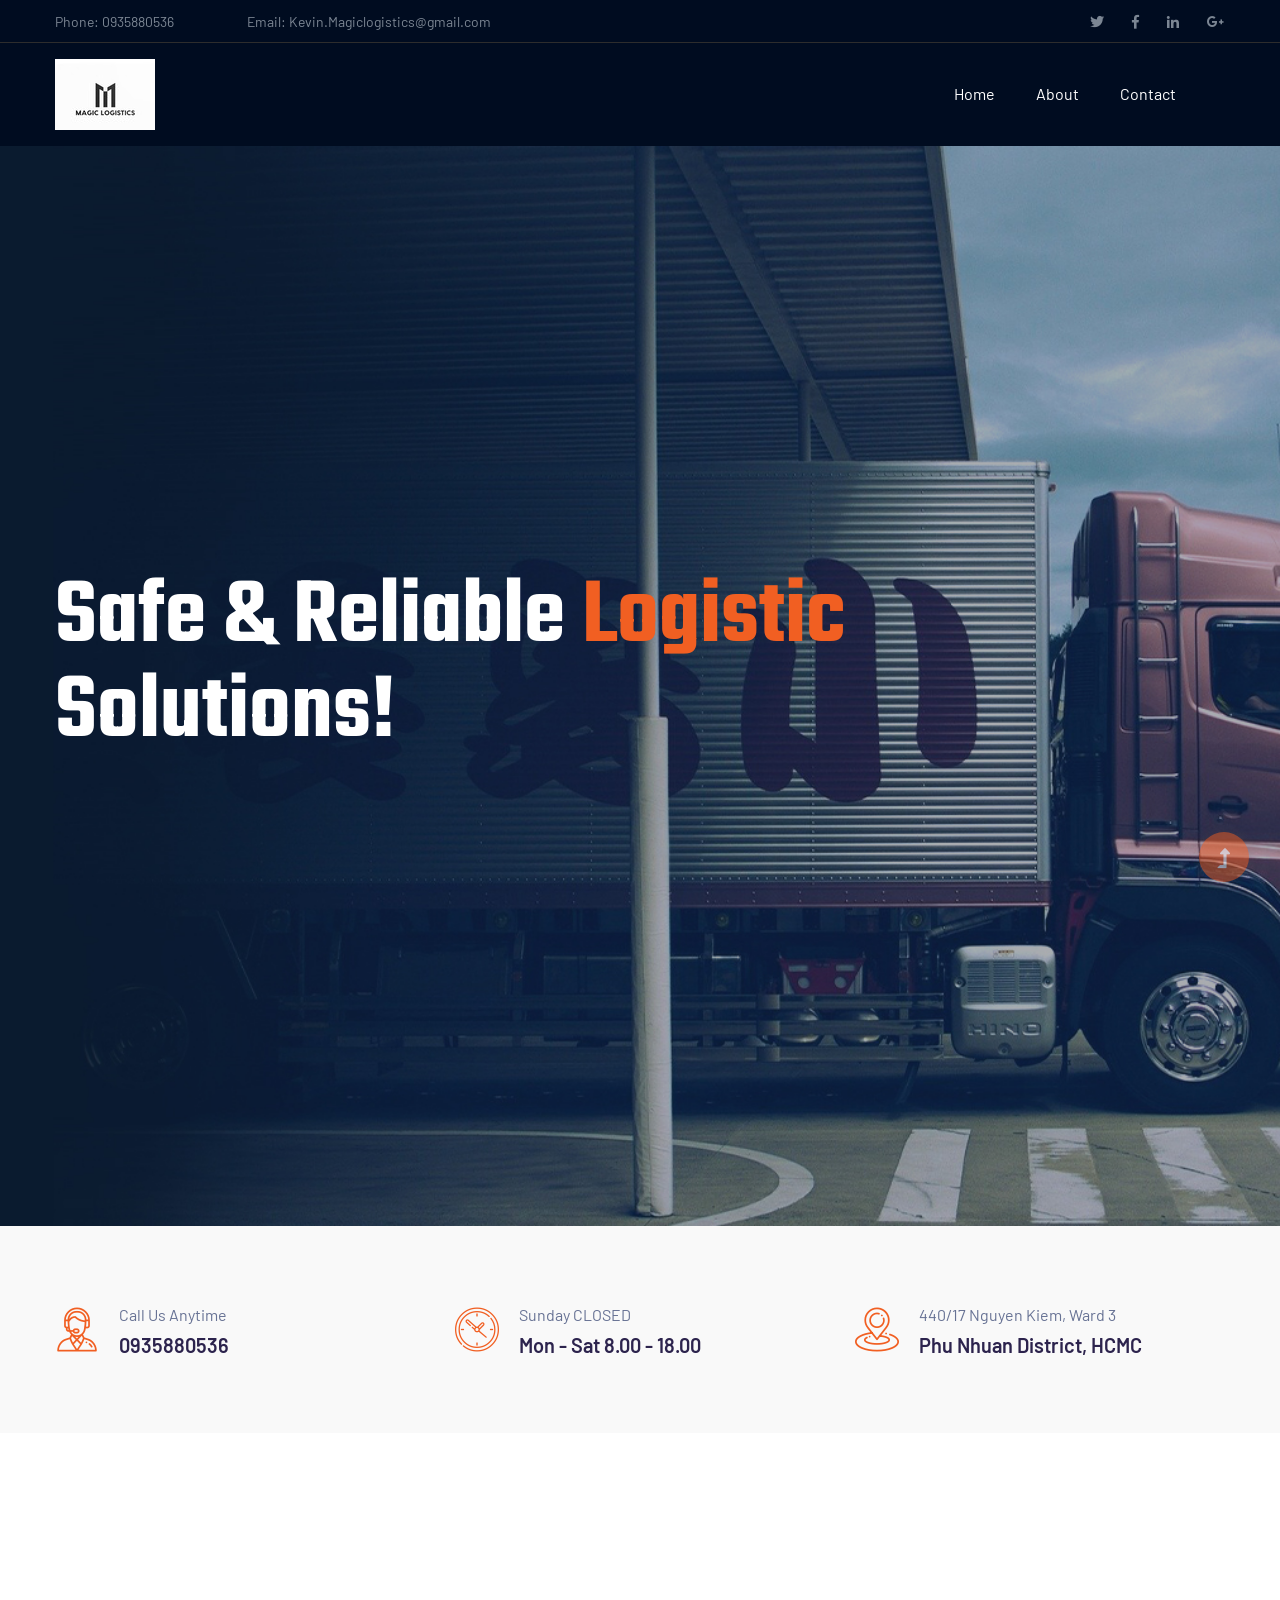
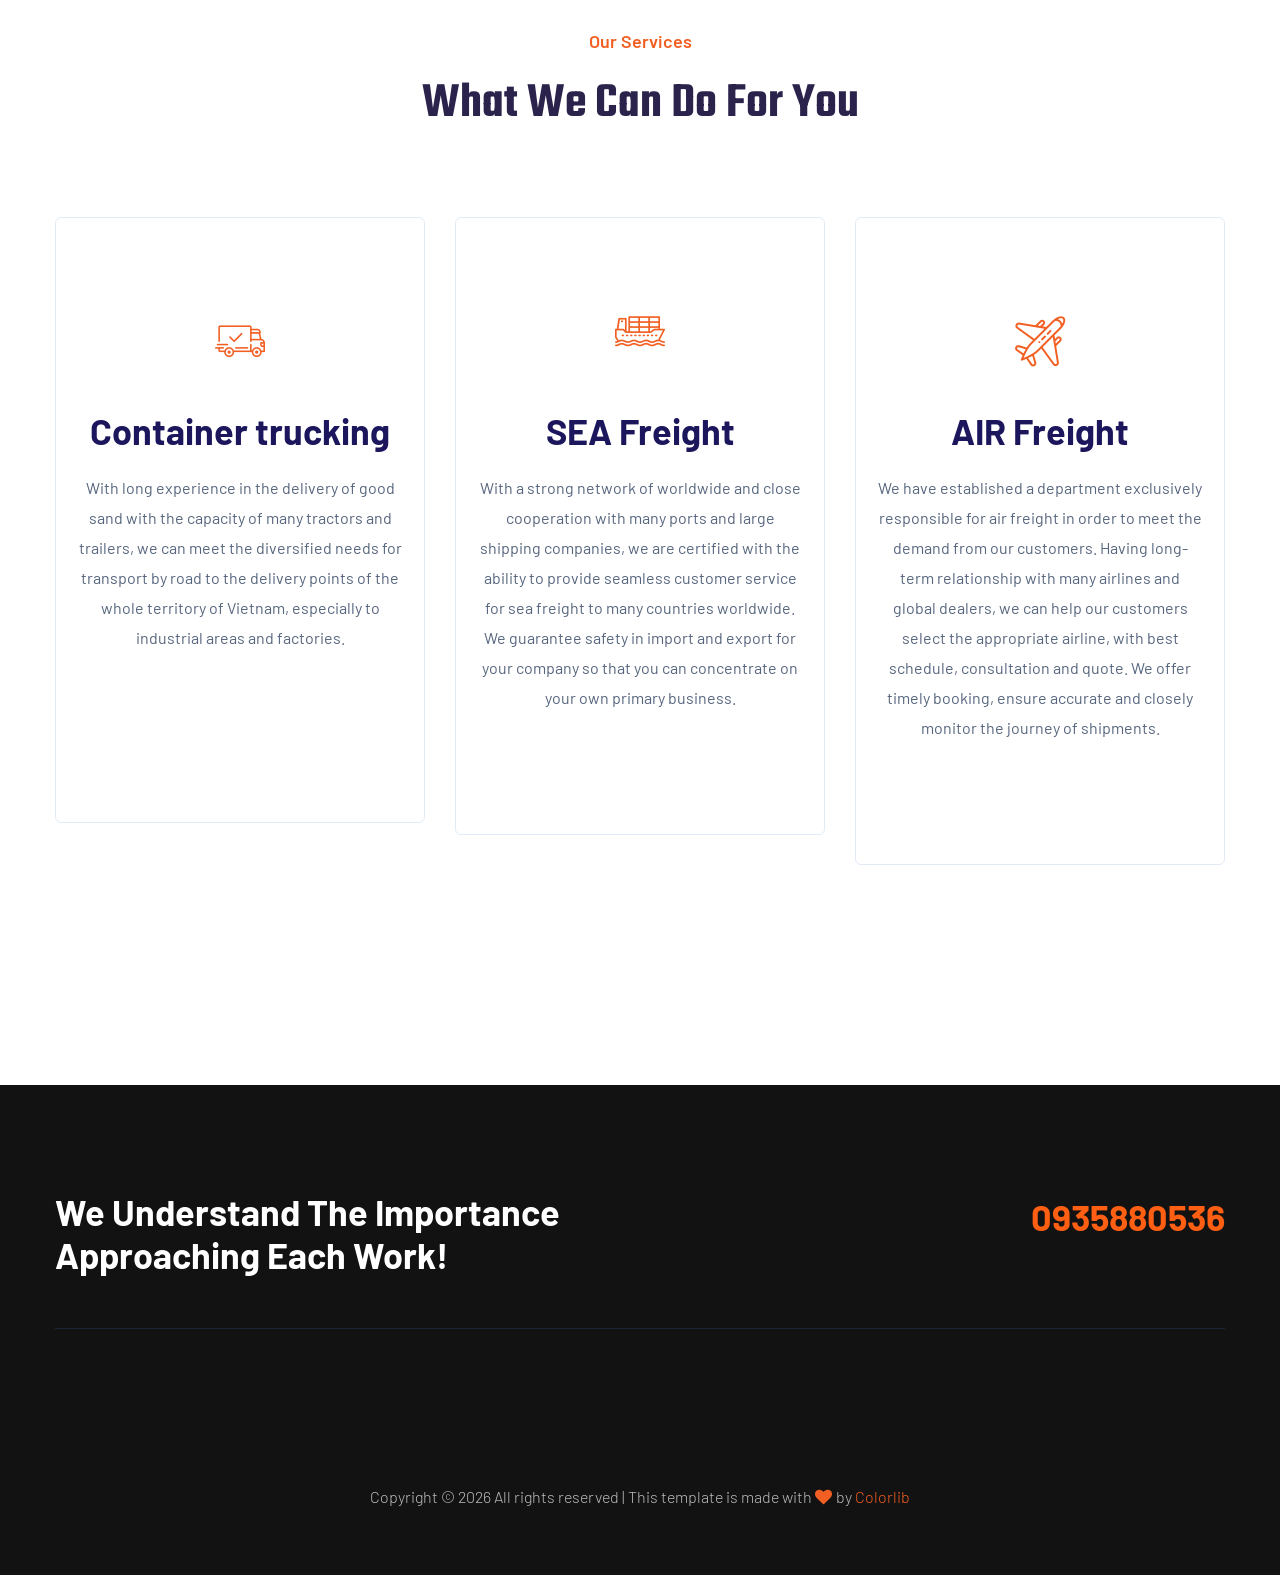
<file: index.html>
<!doctype html>
<html class="no-js" lang="zxx">

<head>
    <meta charset="utf-8">
    <meta http-equiv="x-ua-compatible" content="ie=edge">
    <title>Magic Logistics</title>
    <meta name="description" content="">
    <meta name="viewport" content="width=device-width, initial-scale=1">
    <link rel="manifest" href="site.webmanifest">
    <link rel="shortcut icon" type="image/x-icon" href="assets/img/favicon.ico">

    <!-- CSS here -->
    <link rel="stylesheet" href="assets/css/bootstrap.min.css">
    <link rel="stylesheet" href="assets/css/owl.carousel.min.css">
    <link rel="stylesheet" href="assets/css/slicknav.css">
    <link rel="stylesheet" href="assets/css/flaticon.css">
    <link rel="stylesheet" href="assets/css/animate.min.css">
    <link rel="stylesheet" href="assets/css/magnific-popup.css">
    <link rel="stylesheet" href="assets/css/fontawesome-all.min.css">
    <link rel="stylesheet" href="assets/css/themify-icons.css">
    <link rel="stylesheet" href="assets/css/slick.css">
    <link rel="stylesheet" href="assets/css/nice-select.css">
    <link rel="stylesheet" href="assets/css/style.css">
</head>

<body>
    <!--? Preloader Start -->
    <div id="preloader-active">
        <div class="preloader d-flex align-items-center justify-content-center">
            <div class="preloader-inner position-relative">
                <div class="preloader-circle"></div>
                <div class="preloader-img pere-text">
                    <img src="assets/img/logo/loder.jpg" alt="">
                </div>
            </div>
        </div>
    </div>
    <!-- Preloader Start -->
    <header>
        <!-- Header Start -->
        <div class="header-area">
            <div class="main-header ">
                <div class="header-top d-none d-lg-block">
                    <div class="container">
                        <div class="col-xl-12">
                            <div class="row d-flex justify-content-between align-items-center">
                                <div class="header-info-left">
                                    <ul>
                                        <li>Phone: 0935880536</li>
                                        <li>Email: Kevin.Magiclogistics@gmail.com</li>
                                    </ul>
                                </div>
                                <div class="header-info-right">
                                    <ul class="header-social">
                                        <li><a href="#"><i class="fab fa-twitter"></i></a></li>
                                        <li><a href="https://www.facebook.com/MagicLogistics2023"><i class="fab fa-facebook-f"></i></a></li>
                                        <li><a href="#"><i class="fab fa-linkedin-in"></i></a></li>
                                        <li> <a href="#"><i class="fab fa-google-plus-g"></i></a></li>
                                    </ul>
                                </div>
                            </div>
                        </div>
                    </div>
                </div>
                <div class="header-bottom  header-sticky">
                    <div class="container">
                        <div class="row align-items-center">
                            <!-- Logo -->
                            <div class="col-xl-2 col-lg-2">
                                <div class="logo">
                                    <a href="index.html"><img src="assets/img/logo/logo-magic.jpg" alt=""></a>
                                </div>
                            </div>
                            <div class="col-xl-10 col-lg-10">
                                <div class="menu-wrapper  d-flex align-items-center justify-content-end">
                                    <!-- Main-menu -->
                                    <div class="main-menu d-none d-lg-block">
                                        <nav>
                                            <ul id="navigation">
                                                <li><a href="index.html">Home</a></li>
                                                <li><a href="about.html">About</a></li>
                                                <li><a href="contact.html">Contact</a></li>
                                            </ul>
                                        </nav>
                                    </div>
                                </div>
                            </div>
                            <!-- Mobile Menu -->
                            <div class="col-12">
                                <div class="mobile_menu d-block d-lg-none"></div>
                            </div>
                        </div>
                    </div>
                </div>
            </div>
        </div>
        <!-- Header End -->
    </header>
    <main>
        <!--? slider Area Start-->
        <div class="slider-area ">
            <div class="slider-active">
                <!-- Single Slider -->
                <div class="single-slider slider-height d-flex align-items-center">
                    <div class="container">
                        <div class="row">
                            <div class="col-xl-9 col-lg-9">
                                <div class="hero__caption">
                                    <h1>Safe & Reliable <span>Logistic</span> Solutions!</h1>
                                </div>
                            </div>
                        </div>
                    </div>
                </div>
            </div>
        </div>
        <!-- slider Area End-->
        <!--? our info Start -->
        <div class="our-info-area pt-70 pb-40">
            <div class="container">
                <div class="row">
                    <div class="col-lg-4 col-md-6 col-sm-6">
                        <div class="single-info mb-30">
                            <div class="info-icon">
                                <span class="flaticon-support"></span>
                            </div>
                            <div class="info-caption">
                                <p>Call Us Anytime</p>
                                <span>0935880536</span>
                            </div>
                        </div>
                    </div>
                    <div class="col-lg-4 col-md-6 col-sm-6">
                        <div class="single-info mb-30">
                            <div class="info-icon">
                                <span class="flaticon-clock"></span>
                            </div>
                            <div class="info-caption">
                                <p>Sunday CLOSED</p>
                                <span>Mon - Sat 8.00 - 18.00</span>
                            </div>
                        </div>
                    </div>
                    <div class="col-lg-4 col-md-6 col-sm-6">
                        <div class="single-info mb-30">
                            <div class="info-icon">
                                <span class="flaticon-place"></span>
                            </div>
                            <div class="info-caption">
                                <p>440/17 Nguyen Kiem, Ward 3</p>
                                <span>Phu Nhuan District, HCMC</span>
                            </div>
                        </div>
                    </div>
                </div>
            </div>
        </div>
        <!-- our info End -->
        <!--? Categories Area Start -->
        <div class="categories-area section-padding30">
            <div class="container">
                <div class="row">
                    <div class="col-lg-12">
                        <!-- Section Tittle -->
                        <div class="section-tittle text-center mb-80">
                            <span>Our Services</span>
                            <h2>What We Can Do For You</h2>
                        </div>
                    </div>
                </div>
                <div class="row">
                    <div class="col-lg-4 col-md-6 col-sm-6">
                        <div class="single-cat text-center mb-50">
                            <div class="cat-icon">
                                <span class="flaticon-shipped"></span>
                            </div>
                            <div class="cat-cap">
                                <h5><a href="services.html">Container trucking</a></h5>
                                <p>With long experience in the delivery of good sand with the capacity of many tractors
                                    and trailers, we
                                    can meet the diversified needs for transport by road to the delivery points of the
                                    whole territory of
                                    Vietnam, especially to industrial areas and factories.</p>
                                <br></br>

                            </div>
                        </div>
                    </div>
                    <div class="col-lg-4 col-md-6 col-sm-6">
                        <div class="single-cat text-center mb-50">
                            <div class="cat-icon">
                                <span class="flaticon-ship"></span>
                            </div>
                            <div class="cat-cap">
                                <h5><a href="services.html">SEA Freight</a></h5>
                                <p>With a strong network of worldwide and close
                                    cooperation with many ports and large
                                    shipping companies, we are certified with the
                                    ability to provide seamless customer service
                                    for sea freight to many countries worldwide.
                                    We guarantee safety in import and export for
                                    your company so that you can concentrate
                                    on your own primary business.</p>
                            </div>
                        </div>
                    </div>
                    <div class="col-lg-4 col-md-6 col-sm-6">
                        <div class="single-cat text-center mb-50">
                            <div class="cat-icon">
                                <span class="flaticon-plane"></span>
                            </div>
                            <div class="cat-cap">
                                <h5><a href="services.html">AIR Freight</a></h5>
                                <p>We have established a department exclusively responsible for air freight in order to
                                    meet the
                                    demand from our customers. Having long-term relationship with many airlines and
                                    global
                                    dealers, we can help our customers select the appropriate airline, with best
                                    schedule,
                                    consultation and quote. We offer timely booking, ensure accurate and closely monitor
                                    the
                                    journey of shipments.</p>
                            </div>
                        </div>
                    </div>
                </div>
            </div>
        </div>
        <!-- Categories Area End -->
    </main>
    <footer>
        <!--? Footer Start-->
        <div class="footer-area footer-bg">
            <div class="container">
                <div class="footer-top footer-padding">
                    <!-- footer Heading -->
                    <div class="footer-heading">
                        <div class="row justify-content-between">
                            <div class="col-xl-6 col-lg-8 col-md-8">
                                <div class="wantToWork-caption wantToWork-caption2">
                                    <h2>We Understand The Importance Approaching Each Work!</h2>
                                </div>
                            </div>
                            <div class="col-xl-3 col-lg-4">
                                <span class="contact-number f-right">0935880536</span>
                            </div>
                        </div>
                    </div>
                </div>
                <!-- Footer Bottom -->
                <div class="footer-bottom">
                    <div class="row d-flex align-items-center">
                        <div class="col-lg-12">
                            <div class="footer-copy-right text-center">
                                <p><!-- Link back to Colorlib can't be removed. Template is licensed under CC BY 3.0. -->
                                    Copyright &copy;
                                    <script>document.write(new Date().getFullYear());</script> All rights reserved |
                                    This template is made with <i class="fa fa-heart" aria-hidden="true"></i> by <a
                                        href="https://colorlib.com" target="_blank">Colorlib</a>
                                    <!-- Link back to Colorlib can't be removed. Template is licensed under CC BY 3.0. -->
                                </p>
                            </div>
                        </div>
                    </div>
                </div>
            </div>
        </div>
        <!-- Footer End-->
    </footer>
    <!-- Scroll Up -->
    <div id="back-top">
        <a title="Go to Top" href="#"> <i class="fas fa-level-up-alt"></i></a>
    </div>

    <!-- JS here -->

    <script src="./assets/js/vendor/modernizr-3.5.0.min.js"></script>
    <!-- Jquery, Popper, Bootstrap -->
    <script src="./assets/js/vendor/jquery-1.12.4.min.js"></script>
    <script src="./assets/js/popper.min.js"></script>
    <script src="./assets/js/bootstrap.min.js"></script>
    <!-- Jquery Mobile Menu -->
    <script src="./assets/js/jquery.slicknav.min.js"></script>

    <!-- Jquery Slick , Owl-Carousel Plugins -->
    <script src="./assets/js/owl.carousel.min.js"></script>
    <script src="./assets/js/slick.min.js"></script>
    <!-- One Page, Animated-HeadLin -->
    <script src="./assets/js/wow.min.js"></script>
    <script src="./assets/js/animated.headline.js"></script>
    <script src="./assets/js/jquery.magnific-popup.js"></script>

    <!-- Nice-select, sticky -->
    <script src="./assets/js/jquery.nice-select.min.js"></script>
    <script src="./assets/js/jquery.sticky.js"></script>

    <!-- contact js -->
    <script src="./assets/js/contact.js"></script>
    <script src="./assets/js/jquery.form.js"></script>
    <script src="./assets/js/jquery.validate.min.js"></script>
    <script src="./assets/js/mail-script.js"></script>
    <script src="./assets/js/jquery.ajaxchimp.min.js"></script>

    <!-- Jquery Plugins, main Jquery -->
    <script src="./assets/js/plugins.js"></script>
    <script src="./assets/js/main.js"></script>

</body>

</html>
</file>
<file: assets/css/flaticon.css>
/*
  	Flaticon icon font: Flaticon
  	Creation date: 07/04/2020 05:31
  	*/

@font-face {
  font-family: "Flaticon";
  src: url("../fonts/Flaticon.eot");
  src: url("../fonts/Flaticon.eot?#iefix") format("embedded-opentype"),
       url("../fonts/Flaticon.woff2") format("woff2"),
       url("../fonts/Flaticon.woff") format("woff"),
       url("../fonts/Flaticon.ttf") format("truetype"),
       url("../fonts/Flaticon.svg#Flaticon") format("svg");
  font-weight: normal;
  font-style: normal;
}

@media screen and (-webkit-min-device-pixel-ratio:0) {
  @font-face {
    font-family: "Flaticon";
    src: url("../fonts/Flaticon.svg#Flaticon") format("svg");
  }
}

[class^="flaticon-"]:before, [class*=" flaticon-"]:before,
[class^="flaticon-"]:after, [class*=" flaticon-"]:after {   
  font-family: Flaticon;
font-style: normal;
}

.flaticon-shipped:before { content: "\f100"; }
.flaticon-ship:before { content: "\f101"; }
.flaticon-plane:before { content: "\f102"; }
.flaticon-support:before { content: "\f103"; }
.flaticon-clock:before { content: "\f104"; }
.flaticon-place:before { content: "\f105"; }
</file>
<file: assets/css/themify-icons.css>
@font-face {
	font-family: 'themify';
	src:url('../fonts/themify.eot?-fvbane');


	src:url('../fonts/themify.eot?#iefix-fvbane') format('embedded-opentype'),
		url('../fonts/themify.woff?-fvbane') format('woff'),
		url('../fonts/themify.ttf?-fvbane') format('truetype'),
		url('../fonts/themify.svg?-fvbane#themify') format('svg');
	font-weight: normal;
	font-style: normal;
}

[class^="ti-"], [class*=" ti-"] {
	font-family: 'themify';
	speak: none;
	font-style: normal;
	font-weight: normal;
	font-variant: normal;
	text-transform: none;
	line-height: 1;

	/* Better Font Rendering =========== */
	-webkit-font-smoothing: antialiased;
	-moz-osx-font-smoothing: grayscale;
}

.ti-wand:before {
	content: "\e600";
}
.ti-volume:before {
	content: "\e601";
}
.ti-user:before {
	content: "\e602";
}
.ti-unlock:before {
	content: "\e603";
}
.ti-unlink:before {
	content: "\e604";
}
.ti-trash:before {
	content: "\e605";
}
.ti-thought:before {
	content: "\e606";
}
.ti-target:before {
	content: "\e607";
}
.ti-tag:before {
	content: "\e608";
}
.ti-tablet:before {
	content: "\e609";
}
.ti-star:before {
	content: "\e60a";
}
.ti-spray:before {
	content: "\e60b";
}
.ti-signal:before {
	content: "\e60c";
}
.ti-shopping-cart:before {
	content: "\e60d";
}
.ti-shopping-cart-full:before {
	content: "\e60e";
}
.ti-settings:before {
	content: "\e60f";
}
.ti-search:before {
	content: "\e610";
}
.ti-zoom-in:before {
	content: "\e611";
}
.ti-zoom-out:before {
	content: "\e612";
}
.ti-cut:before {
	content: "\e613";
}
.ti-ruler:before {
	content: "\e614";
}
.ti-ruler-pencil:before {
	content: "\e615";
}
.ti-ruler-alt:before {
	content: "\e616";
}
.ti-bookmark:before {
	content: "\e617";
}
.ti-bookmark-alt:before {
	content: "\e618";
}
.ti-reload:before {
	content: "\e619";
}
.ti-plus:before {
	content: "\e61a";
}
.ti-pin:before {
	content: "\e61b";
}
.ti-pencil:before {
	content: "\e61c";
}
.ti-pencil-alt:before {
	content: "\e61d";
}
.ti-paint-roller:before {
	content: "\e61e";
}
.ti-paint-bucket:before {
	content: "\e61f";
}
.ti-na:before {
	content: "\e620";
}
.ti-mobile:before {
	content: "\e621";
}
.ti-minus:before {
	content: "\e622";
}
.ti-medall:before {
	content: "\e623";
}
.ti-medall-alt:before {
	content: "\e624";
}
.ti-marker:before {
	content: "\e625";
}
.ti-marker-alt:before {
	content: "\e626";
}
.ti-arrow-up:before {
	content: "\e627";
}
.ti-arrow-right:before {
	content: "\e628";
}
.ti-arrow-left:before {
	content: "\e629";
}
.ti-arrow-down:before {
	content: "\e62a";
}
.ti-lock:before {
	content: "\e62b";
}
.ti-location-arrow:before {
	content: "\e62c";
}
.ti-link:before {
	content: "\e62d";
}
.ti-layout:before {
	content: "\e62e";
}
.ti-layers:before {
	content: "\e62f";
}
.ti-layers-alt:before {
	content: "\e630";
}
.ti-key:before {
	content: "\e631";
}
.ti-import:before {
	content: "\e632";
}
.ti-image:before {
	content: "\e633";
}
.ti-heart:before {
	content: "\e634";
}
.ti-heart-broken:before {
	content: "\e635";
}
.ti-hand-stop:before {
	content: "\e636";
}
.ti-hand-open:before {
	content: "\e637";
}
.ti-hand-drag:before {
	content: "\e638";
}
.ti-folder:before {
	content: "\e639";
}
.ti-flag:before {
	content: "\e63a";
}
.ti-flag-alt:before {
	content: "\e63b";
}
.ti-flag-alt-2:before {
	content: "\e63c";
}
.ti-eye:before {
	content: "\e63d";
}
.ti-export:before {
	content: "\e63e";
}
.ti-exchange-vertical:before {
	content: "\e63f";
}
.ti-desktop:before {
	content: "\e640";
}
.ti-cup:before {
	content: "\e641";
}
.ti-crown:before {
	content: "\e642";
}
.ti-comments:before {
	content: "\e643";
}
.ti-comment:before {
	content: "\e644";
}
.ti-comment-alt:before {
	content: "\e645";
}
.ti-close:before {
	content: "\e646";
}
.ti-clip:before {
	content: "\e647";
}
.ti-angle-up:before {
	content: "\e648";
}
.ti-angle-right:before {
	content: "\e649";
}
.ti-angle-left:before {
	content: "\e64a";
}
.ti-angle-down:before {
	content: "\e64b";
}
.ti-check:before {
	content: "\e64c";
}
.ti-check-box:before {
	content: "\e64d";
}
.ti-camera:before {
	content: "\e64e";
}
.ti-announcement:before {
	content: "\e64f";
}
.ti-brush:before {
	content: "\e650";
}
.ti-briefcase:before {
	content: "\e651";
}
.ti-bolt:before {
	content: "\e652";
}
.ti-bolt-alt:before {
	content: "\e653";
}
.ti-blackboard:before {
	content: "\e654";
}
.ti-bag:before {
	content: "\e655";
}
.ti-move:before {
	content: "\e656";
}
.ti-arrows-vertical:before {
	content: "\e657";
}
.ti-arrows-horizontal:before {
	content: "\e658";
}
.ti-fullscreen:before {
	content: "\e659";
}
.ti-arrow-top-right:before {
	content: "\e65a";
}
.ti-arrow-top-left:before {
	content: "\e65b";
}
.ti-arrow-circle-up:before {
	content: "\e65c";
}
.ti-arrow-circle-right:before {
	content: "\e65d";
}
.ti-arrow-circle-left:before {
	content: "\e65e";
}
.ti-arrow-circle-down:before {
	content: "\e65f";
}
.ti-angle-double-up:before {
	content: "\e660";
}
.ti-angle-double-right:before {
	content: "\e661";
}
.ti-angle-double-left:before {
	content: "\e662";
}
.ti-angle-double-down:before {
	content: "\e663";
}
.ti-zip:before {
	content: "\e664";
}
.ti-world:before {
	content: "\e665";
}
.ti-wheelchair:before {
	content: "\e666";
}
.ti-view-list:before {
	content: "\e667";
}
.ti-view-list-alt:before {
	content: "\e668";
}
.ti-view-grid:before {
	content: "\e669";
}
.ti-uppercase:before {
	content: "\e66a";
}
.ti-upload:before {
	content: "\e66b";
}
.ti-underline:before {
	content: "\e66c";
}
.ti-truck:before {
	content: "\e66d";
}
.ti-timer:before {
	content: "\e66e";
}
.ti-ticket:before {
	content: "\e66f";
}
.ti-thumb-up:before {
	content: "\e670";
}
.ti-thumb-down:before {
	content: "\e671";
}
.ti-text:before {
	content: "\e672";
}
.ti-stats-up:before {
	content: "\e673";
}
.ti-stats-down:before {
	content: "\e674";
}
.ti-split-v:before {
	content: "\e675";
}
.ti-split-h:before {
	content: "\e676";
}
.ti-smallcap:before {
	content: "\e677";
}
.ti-shine:before {
	content: "\e678";
}
.ti-shift-right:before {
	content: "\e679";
}
.ti-shift-left:before {
	content: "\e67a";
}
.ti-shield:before {
	content: "\e67b";
}
.ti-notepad:before {
	content: "\e67c";
}
.ti-server:before {
	content: "\e67d";
}
.ti-quote-right:before {
	content: "\e67e";
}
.ti-quote-left:before {
	content: "\e67f";
}
.ti-pulse:before {
	content: "\e680";
}
.ti-printer:before {
	content: "\e681";
}
.ti-power-off:before {
	content: "\e682";
}
.ti-plug:before {
	content: "\e683";
}
.ti-pie-chart:before {
	content: "\e684";
}
.ti-paragraph:before {
	content: "\e685";
}
.ti-panel:before {
	content: "\e686";
}
.ti-package:before {
	content: "\e687";
}
.ti-music:before {
	content: "\e688";
}
.ti-music-alt:before {
	content: "\e689";
}
.ti-mouse:before {
	content: "\e68a";
}
.ti-mouse-alt:before {
	content: "\e68b";
}
.ti-money:before {
	content: "\e68c";
}
.ti-microphone:before {
	content: "\e68d";
}
.ti-menu:before {
	content: "\e68e";
}
.ti-menu-alt:before {
	content: "\e68f";
}
.ti-map:before {
	content: "\e690";
}
.ti-map-alt:before {
	content: "\e691";
}
.ti-loop:before {
	content: "\e692";
}
.ti-location-pin:before {
	content: "\e693";
}
.ti-list:before {
	content: "\e694";
}
.ti-light-bulb:before {
	content: "\e695";
}
.ti-Italic:before {
	content: "\e696";
}
.ti-info:before {
	content: "\e697";
}
.ti-infinite:before {
	content: "\e698";
}
.ti-id-badge:before {
	content: "\e699";
}
.ti-hummer:before {
	content: "\e69a";
}
.ti-home:before {
	content: "\e69b";
}
.ti-help:before {
	content: "\e69c";
}
.ti-headphone:before {
	content: "\e69d";
}
.ti-harddrives:before {
	content: "\e69e";
}
.ti-harddrive:before {
	content: "\e69f";
}
.ti-gift:before {
	content: "\e6a0";
}
.ti-game:before {
	content: "\e6a1";
}
.ti-filter:before {
	content: "\e6a2";
}
.ti-files:before {
	content: "\e6a3";
}
.ti-file:before {
	content: "\e6a4";
}
.ti-eraser:before {
	content: "\e6a5";
}
.ti-envelope:before {
	content: "\e6a6";
}
.ti-download:before {
	content: "\e6a7";
}
.ti-direction:before {
	content: "\e6a8";
}
.ti-direction-alt:before {
	content: "\e6a9";
}
.ti-dashboard:before {
	content: "\e6aa";
}
.ti-control-stop:before {
	content: "\e6ab";
}
.ti-control-shuffle:before {
	content: "\e6ac";
}
.ti-control-play:before {
	content: "\e6ad";
}
.ti-control-pause:before {
	content: "\e6ae";
}
.ti-control-forward:before {
	content: "\e6af";
}
.ti-control-backward:before {
	content: "\e6b0";
}
.ti-cloud:before {
	content: "\e6b1";
}
.ti-cloud-up:before {
	content: "\e6b2";
}
.ti-cloud-down:before {
	content: "\e6b3";
}
.ti-clipboard:before {
	content: "\e6b4";
}
.ti-car:before {
	content: "\e6b5";
}
.ti-calendar:before {
	content: "\e6b6";
}
.ti-book:before {
	content: "\e6b7";
}
.ti-bell:before {
	content: "\e6b8";
}
.ti-basketball:before {
	content: "\e6b9";
}
.ti-bar-chart:before {
	content: "\e6ba";
}
.ti-bar-chart-alt:before {
	content: "\e6bb";
}
.ti-back-right:before {
	content: "\e6bc";
}
.ti-back-left:before {
	content: "\e6bd";
}
.ti-arrows-corner:before {
	content: "\e6be";
}
.ti-archive:before {
	content: "\e6bf";
}
.ti-anchor:before {
	content: "\e6c0";
}
.ti-align-right:before {
	content: "\e6c1";
}
.ti-align-left:before {
	content: "\e6c2";
}
.ti-align-justify:before {
	content: "\e6c3";
}
.ti-align-center:before {
	content: "\e6c4";
}
.ti-alert:before {
	content: "\e6c5";
}
.ti-alarm-clock:before {
	content: "\e6c6";
}
.ti-agenda:before {
	content: "\e6c7";
}
.ti-write:before {
	content: "\e6c8";
}
.ti-window:before {
	content: "\e6c9";
}
.ti-widgetized:before {
	content: "\e6ca";
}
.ti-widget:before {
	content: "\e6cb";
}
.ti-widget-alt:before {
	content: "\e6cc";
}
.ti-wallet:before {
	content: "\e6cd";
}
.ti-video-clapper:before {
	content: "\e6ce";
}
.ti-video-camera:before {
	content: "\e6cf";
}
.ti-vector:before {
	content: "\e6d0";
}
.ti-themify-logo:before {
	content: "\e6d1";
}
.ti-themify-favicon:before {
	content: "\e6d2";
}
.ti-themify-favicon-alt:before {
	content: "\e6d3";
}
.ti-support:before {
	content: "\e6d4";
}
.ti-stamp:before {
	content: "\e6d5";
}
.ti-split-v-alt:before {
	content: "\e6d6";
}
.ti-slice:before {
	content: "\e6d7";
}
.ti-shortcode:before {
	content: "\e6d8";
}
.ti-shift-right-alt:before {
	content: "\e6d9";
}
.ti-shift-left-alt:before {
	content: "\e6da";
}
.ti-ruler-alt-2:before {
	content: "\e6db";
}
.ti-receipt:before {
	content: "\e6dc";
}
.ti-pin2:before {
	content: "\e6dd";
}
.ti-pin-alt:before {
	content: "\e6de";
}
.ti-pencil-alt2:before {
	content: "\e6df";
}
.ti-palette:before {
	content: "\e6e0";
}
.ti-more:before {
	content: "\e6e1";
}
.ti-more-alt:before {
	content: "\e6e2";
}
.ti-microphone-alt:before {
	content: "\e6e3";
}
.ti-magnet:before {
	content: "\e6e4";
}
.ti-line-double:before {
	content: "\e6e5";
}
.ti-line-dotted:before {
	content: "\e6e6";
}
.ti-line-dashed:before {
	content: "\e6e7";
}
.ti-layout-width-full:before {
	content: "\e6e8";
}
.ti-layout-width-default:before {
	content: "\e6e9";
}
.ti-layout-width-default-alt:before {
	content: "\e6ea";
}
.ti-layout-tab:before {
	content: "\e6eb";
}
.ti-layout-tab-window:before {
	content: "\e6ec";
}
.ti-layout-tab-v:before {
	content: "\e6ed";
}
.ti-layout-tab-min:before {
	content: "\e6ee";
}
.ti-layout-slider:before {
	content: "\e6ef";
}
.ti-layout-slider-alt:before {
	content: "\e6f0";
}
.ti-layout-sidebar-right:before {
	content: "\e6f1";
}
.ti-layout-sidebar-none:before {
	content: "\e6f2";
}
.ti-layout-sidebar-left:before {
	content: "\e6f3";
}
.ti-layout-placeholder:before {
	content: "\e6f4";
}
.ti-layout-menu:before {
	content: "\e6f5";
}
.ti-layout-menu-v:before {
	content: "\e6f6";
}
.ti-layout-menu-separated:before {
	content: "\e6f7";
}
.ti-layout-menu-full:before {
	content: "\e6f8";
}
.ti-layout-media-right-alt:before {
	content: "\e6f9";
}
.ti-layout-media-right:before {
	content: "\e6fa";
}
.ti-layout-media-overlay:before {
	content: "\e6fb";
}
.ti-layout-media-overlay-alt:before {
	content: "\e6fc";
}
.ti-layout-media-overlay-alt-2:before {
	content: "\e6fd";
}
.ti-layout-media-left-alt:before {
	content: "\e6fe";
}
.ti-layout-media-left:before {
	content: "\e6ff";
}
.ti-layout-media-center-alt:before {
	content: "\e700";
}
.ti-layout-media-center:before {
	content: "\e701";
}
.ti-layout-list-thumb:before {
	content: "\e702";
}
.ti-layout-list-thumb-alt:before {
	content: "\e703";
}
.ti-layout-list-post:before {
	content: "\e704";
}
.ti-layout-list-large-image:before {
	content: "\e705";
}
.ti-layout-line-solid:before {
	content: "\e706";
}
.ti-layout-grid4:before {
	content: "\e707";
}
.ti-layout-grid3:before {
	content: "\e708";
}
.ti-layout-grid2:before {
	content: "\e709";
}
.ti-layout-grid2-thumb:before {
	content: "\e70a";
}
.ti-layout-cta-right:before {
	content: "\e70b";
}
.ti-layout-cta-left:before {
	content: "\e70c";
}
.ti-layout-cta-center:before {
	content: "\e70d";
}
.ti-layout-cta-btn-right:before {
	content: "\e70e";
}
.ti-layout-cta-btn-left:before {
	content: "\e70f";
}
.ti-layout-column4:before {
	content: "\e710";
}
.ti-layout-column3:before {
	content: "\e711";
}
.ti-layout-column2:before {
	content: "\e712";
}
.ti-layout-accordion-separated:before {
	content: "\e713";
}
.ti-layout-accordion-merged:before {
	content: "\e714";
}
.ti-layout-accordion-list:before {
	content: "\e715";
}
.ti-ink-pen:before {
	content: "\e716";
}
.ti-info-alt:before {
	content: "\e717";
}
.ti-help-alt:before {
	content: "\e718";
}
.ti-headphone-alt:before {
	content: "\e719";
}
.ti-hand-point-up:before {
	content: "\e71a";
}
.ti-hand-point-right:before {
	content: "\e71b";
}
.ti-hand-point-left:before {
	content: "\e71c";
}
.ti-hand-point-down:before {
	content: "\e71d";
}
.ti-gallery:before {
	content: "\e71e";
}
.ti-face-smile:before {
	content: "\e71f";
}
.ti-face-sad:before {
	content: "\e720";
}
.ti-credit-card:before {
	content: "\e721";
}
.ti-control-skip-forward:before {
	content: "\e722";
}
.ti-control-skip-backward:before {
	content: "\e723";
}
.ti-control-record:before {
	content: "\e724";
}
.ti-control-eject:before {
	content: "\e725";
}
.ti-comments-smiley:before {
	content: "\e726";
}
.ti-brush-alt:before {
	content: "\e727";
}
.ti-youtube:before {
	content: "\e728";
}
.ti-vimeo:before {
	content: "\e729";
}
.ti-twitter:before {
	content: "\e72a";
}
.ti-time:before {
	content: "\e72b";
}
.ti-tumblr:before {
	content: "\e72c";
}
.ti-skype:before {
	content: "\e72d";
}
.ti-share:before {
	content: "\e72e";
}
.ti-share-alt:before {
	content: "\e72f";
}
.ti-rocket:before {
	content: "\e730";
}
.ti-pinterest:before {
	content: "\e731";
}
.ti-new-window:before {
	content: "\e732";
}
.ti-microsoft:before {
	content: "\e733";
}
.ti-list-ol:before {
	content: "\e734";
}
.ti-linkedin:before {
	content: "\e735";
}
.ti-layout-sidebar-2:before {
	content: "\e736";
}
.ti-layout-grid4-alt:before {
	content: "\e737";
}
.ti-layout-grid3-alt:before {
	content: "\e738";
}
.ti-layout-grid2-alt:before {
	content: "\e739";
}
.ti-layout-column4-alt:before {
	content: "\e73a";
}
.ti-layout-column3-alt:before {
	content: "\e73b";
}
.ti-layout-column2-alt:before {
	content: "\e73c";
}
.ti-instagram:before {
	content: "\e73d";
}
.ti-google:before {
	content: "\e73e";
}
.ti-github:before {
	content: "\e73f";
}
.ti-flickr:before {
	content: "\e740";
}
.ti-facebook:before {
	content: "\e741";
}
.ti-dropbox:before {
	content: "\e742";
}
.ti-dribbble:before {
	content: "\e743";
}
.ti-apple:before {
	content: "\e744";
}
.ti-android:before {
	content: "\e745";
}
.ti-save:before {
	content: "\e746";
}
.ti-save-alt:before {
	content: "\e747";
}
.ti-yahoo:before {
	content: "\e748";
}
.ti-wordpress:before {
	content: "\e749";
}
.ti-vimeo-alt:before {
	content: "\e74a";
}
.ti-twitter-alt:before {
	content: "\e74b";
}
.ti-tumblr-alt:before {
	content: "\e74c";
}
.ti-trello:before {
	content: "\e74d";
}
.ti-stack-overflow:before {
	content: "\e74e";
}
.ti-soundcloud:before {
	content: "\e74f";
}
.ti-sharethis:before {
	content: "\e750";
}
.ti-sharethis-alt:before {
	content: "\e751";
}
.ti-reddit:before {
	content: "\e752";
}
.ti-pinterest-alt:before {
	content: "\e753";
}
.ti-microsoft-alt:before {
	content: "\e754";
}
.ti-linux:before {
	content: "\e755";
}
.ti-jsfiddle:before {
	content: "\e756";
}
.ti-joomla:before {
	content: "\e757";
}
.ti-html5:before {
	content: "\e758";
}
.ti-flickr-alt:before {
	content: "\e759";
}
.ti-email:before {
	content: "\e75a";
}
.ti-drupal:before {
	content: "\e75b";
}
.ti-dropbox-alt:before {
	content: "\e75c";
}
.ti-css3:before {
	content: "\e75d";
}
.ti-rss:before {
	content: "\e75e";
}
.ti-rss-alt:before {
	content: "\e75f";
}
</file>
<file: assets/css/nice-select.css>
.nice-select {
  -webkit-tap-highlight-color: transparent;
  background-color: #fff;
  border-radius: 5px;
  border: solid 1px #e8e8e8;
  box-sizing: border-box;
  clear: both;
  cursor: pointer;
  display: block;
  float: left;
  font-family: inherit;
  font-size: 14px;
  font-weight: normal;
  height: 42px;
  line-height: 40px;
  outline: none;
  padding-left: 18px;
  padding-right: 30px;
  position: relative;
  text-align: left !important;
  -webkit-transition: all 0.2s ease-in-out;
  transition: all 0.2s ease-in-out;
  -webkit-user-select: none;
     -moz-user-select: none;
      -ms-user-select: none;
          user-select: none;
  white-space: nowrap;
  width: auto; }
  .nice-select:hover {
    border-color: #dbdbdb; }
  .nice-select:active, .nice-select.open, .nice-select:focus {
    border-color: #999; }
  .nice-select:after {
    border-bottom: 2px solid #999;
    border-right: 2px solid #999;
    content: '';
    display: block;
    height: 5px;
    margin-top: -4px;
    pointer-events: none;
    position: absolute;
    right: 12px;
    top: 50%;
    -webkit-transform-origin: 66% 66%;
        -ms-transform-origin: 66% 66%;
            transform-origin: 66% 66%;
    -webkit-transform: rotate(45deg);
        -ms-transform: rotate(45deg);
            transform: rotate(45deg);
    -webkit-transition: all 0.15s ease-in-out;
    transition: all 0.15s ease-in-out;
    width: 5px; }
  .nice-select.open:after {
    -webkit-transform: rotate(-135deg);
        -ms-transform: rotate(-135deg);
            transform: rotate(-135deg); }
  .nice-select.open .list {
    opacity: 1;
    pointer-events: auto;
    -webkit-transform: scale(1) translateY(0);
        -ms-transform: scale(1) translateY(0);
            transform: scale(1) translateY(0); }
  .nice-select.disabled {
    border-color: #ededed;
    color: #999;
    pointer-events: none; }
    .nice-select.disabled:after {
      border-color: #cccccc; }
  .nice-select.wide {
    width: 100%; }
    .nice-select.wide .list {
      left: 0 !important;
      right: 0 !important; }
  .nice-select.right {
    float: right; }
    .nice-select.right .list {
      left: auto;
      right: 0; }
  .nice-select.small {
    font-size: 12px;
    height: 36px;
    line-height: 34px; }
    .nice-select.small:after {
      height: 4px;
      width: 4px; }
    .nice-select.small .option {
      line-height: 34px;
      min-height: 34px; }
  .nice-select .list {
    background-color: #fff;
    border-radius: 5px;
    box-shadow: 0 0 0 1px rgba(68, 68, 68, 0.11);
    box-sizing: border-box;
    margin-top: 4px;
    opacity: 0;
    overflow: hidden;
    padding: 0;
    pointer-events: none;
    position: absolute;
    top: 100%;
    left: 0;
    -webkit-transform-origin: 50% 0;
        -ms-transform-origin: 50% 0;
            transform-origin: 50% 0;
    -webkit-transform: scale(0.75) translateY(-21px);
        -ms-transform: scale(0.75) translateY(-21px);
            transform: scale(0.75) translateY(-21px);
    -webkit-transition: all 0.2s cubic-bezier(0.5, 0, 0, 1.25), opacity 0.15s ease-out;
    transition: all 0.2s cubic-bezier(0.5, 0, 0, 1.25), opacity 0.15s ease-out;
    z-index: 9; }
    .nice-select .list:hover .option:not(:hover) {
      background-color: transparent !important; }
  .nice-select .option {
    cursor: pointer;
    font-weight: 400;
    line-height: 40px;
    list-style: none;
    min-height: 40px;
    outline: none;
    padding-left: 18px;
    padding-right: 29px;
    text-align: left;
    -webkit-transition: all 0.2s;
    transition: all 0.2s; }
    .nice-select .option:hover, .nice-select .option.focus, .nice-select .option.selected.focus {
      background-color: #f6f6f6; }
    .nice-select .option.selected {
      font-weight: bold; }
    .nice-select .option.disabled {
      background-color: transparent;
      color: #999;
      cursor: default; }

.no-csspointerevents .nice-select .list {
  display: none; }

.no-csspointerevents .nice-select.open .list {
  display: block; }
</file>
<file: assets/css/style.css>
@import url("https://fonts.googleapis.com/css?family=Barlow:300,400,500,600,700,800|Teko:300,400,500,600,700&display=swap");.white-bg{background:#ffffff}.gray-bg{background:#f5f5f5}.gray-bg{background:#f7f7fd}.white-bg{background:#fff}.black-bg{background:#16161a}.theme-bg{background:#f15f22}.brand-bg{background:#f1f4fa}.testimonial-bg{background:#f9fafc}.white-color{color:#fff}.black-color{color:#16161a}.theme-color{color:#f15f22}.boxed-btn{background:#fff;color:#f15f22 !important;display:inline-block;padding:18px 44px;font-family:"Teko",sans-serif;font-size:14px;font-weight:400;border:0;border:1px solid #f15f22;letter-spacing:3px;text-align:center;color:#f15f22;text-transform:uppercase;cursor:pointer}.boxed-btn:hover{background:#f15f22;color:#fff !important;border:1px solid #f15f22}.boxed-btn:focus{outline:none}.boxed-btn.large-width{width:220px}[data-overlay]{position:relative;background-size:cover;background-repeat:no-repeat;background-position:center center}[data-overlay]::before{position:absolute;left:0;top:0;right:0;bottom:0;content:""}[data-opacity="1"]::before{opacity:0.1}[data-opacity="2"]::before{opacity:0.2}[data-opacity="3"]::before{opacity:0.3}[data-opacity="4"]::before{opacity:0.4}[data-opacity="5"]::before{opacity:0.5}[data-opacity="6"]::before{opacity:0.6}[data-opacity="7"]::before{opacity:0.7}[data-opacity="8"]::before{opacity:0.8}[data-opacity="9"]::before{opacity:0.9}body{font-family:"Barlow",sans-serif;font-weight:normal;font-style:normal}h1,h2,h3,h4,h5,h6{font-family:"Teko",sans-serif;color:#2c234d;margin-top:0px;font-style:normal;font-weight:500;text-transform:normal}p{font-family:"Barlow",sans-serif;color:#10285d;font-size:16px;line-height:30px;margin-bottom:15px;font-weight:normal}.bg-img-1{background-image:url(../img/slider/slider-img-1.jpg)}.bg-img-2{background-image:url(../img/background-img/bg-img-2.jpg)}.cta-bg-1{background-image:url(../img/background-img/bg-img-3.jpg)}.img{max-width:100%;-webkit-transition:all .3s ease-out 0s;-moz-transition:all .3s ease-out 0s;-ms-transition:all .3s ease-out 0s;-o-transition:all .3s ease-out 0s;transition:all .3s ease-out 0s}.f-left{float:left}.f-right{float:right}.fix{overflow:hidden}.clear{clear:both}a,.button{-webkit-transition:all .3s ease-out 0s;-moz-transition:all .3s ease-out 0s;-ms-transition:all .3s ease-out 0s;-o-transition:all .3s ease-out 0s;transition:all .3s ease-out 0s}a:focus,.button:focus{text-decoration:none;outline:none}a{color:#635c5c}a:hover{color:#fff}a:focus,a:hover,.portfolio-cat a:hover,.footer -menu li a:hover{text-decoration:none}a,button{color:#fff;outline:medium none}button:focus,input:focus,input:focus,textarea,textarea:focus{outline:0}.uppercase{text-transform:uppercase}input:focus::-moz-placeholder{opacity:0;-webkit-transition:.4s;-o-transition:.4s;transition:.4s}.capitalize{text-transform:capitalize}h1 a,h2 a,h3 a,h4 a,h5 a,h6 a{color:inherit}ul{margin:0px;padding:0px}li{list-style:none}hr{border-bottom:1px solid #eceff8;border-top:0 none;margin:30px 0;padding:0}.theme-overlay{position:relative}.theme-overlay::before{background:#1696e7 none repeat scroll 0 0;content:"";height:100%;left:0;opacity:0.6;position:absolute;top:0;width:100%}.overlay{position:relative;z-index:0}.overlay::before{position:absolute;content:"";top:0;left:0;width:100%;height:100%;z-index:-1}.overlay2{position:relative;z-index:0}.overlay2::before{position:absolute;content:"";background-color:#2E2200;top:0;left:0;width:100%;height:100%;z-index:-1;opacity:0.5}.section-padding{padding-top:120px;padding-bottom:120px}.separator{border-top:1px solid #f2f2f2}.mb-90{margin-bottom:90px}@media (max-width: 767px){.mb-90{margin-bottom:30px}}@media (min-width: 768px) and (max-width: 991px){.mb-90{margin-bottom:45px}}.owl-carousel .owl-nav div{background:rgba(255,255,255,0.8) none repeat scroll 0 0;height:40px;left:20px;line-height:40px;font-size:22px;color:#646464;opacity:1;visibility:visible;position:absolute;text-align:center;top:50%;transform:translateY(-50%);transition:all 0.3s ease 0s;width:40px}.owl-carousel .owl-nav div.owl-next{left:auto;right:-30px}.owl-carousel .owl-nav div.owl-next i{position:relative;right:0;top:1px}.owl-carousel .owl-nav div.owl-prev i{position:relative;right:1px;top:0px}.owl-carousel:hover .owl-nav div{opacity:1;visibility:visible}.owl-carousel:hover .owl-nav div:hover{color:#fff;background:#ff3500}.btn{background:#ff5f13;padding:27px 44px;text-transform:uppercase;font-family:"Barlow",sans-serif;color:#fff;cursor:pointer;display:inline-block;font-size:14px;border-radius:5px;-moz-user-select:none;font-weight:400;letter-spacing:1px;line-height:0;margin-bottom:0;margin:10px;cursor:pointer;transition:color 0.4s linear;position:relative;z-index:1;border:0;overflow:hidden;margin:0}.btn::before{content:"";position:absolute;left:0;top:0;width:101%;height:101%;background:#e0581e;z-index:1;border-radius:5px;transition:transform 0.5s;transition-timing-function:ease;transform-origin:0 0;transition-timing-function:cubic-bezier(0.5, 1.6, 0.4, 0.7);transform:scaleX(0);border-radius:0}.btn:hover::before{transform:scaleX(1);color:#fff !important;z-index:-1}.btn.focus,.btn:focus{outline:0;box-shadow:none}.header-btn{padding:25px 35px}.submit-btn{width:100%;background:#ff5f13;padding:19px 44px;color:#fff;cursor:pointer;text-transform:uppercase;font-family:"Barlow",sans-serif;font-size:14px;border-radius:5px;border:0}.hero-btn{padding:30px 38px}hero-btn{padding:30px 38px}@media (max-width: 575px){.btn.btn-black.f-right{float:left;margin-top:20px}}@media only screen and (min-width: 576px) and (max-width: 767px){.btn.btn-black.f-right{float:left;margin-top:20px}}.submit-btn2{background:#ec5b53;width:100%;height:60px;padding:10px 20px;border:0;color:#fff;text-transform:capitalize;cursor:pointer;font-size:16px;border-radius:0px}.border-btn{border:1px solid #e3c6c6;color:#464d65;background:none;border-radius:5px;text-transform:capitalize;padding:25px 57px;-moz-user-select:none;cursor:pointer;display:inline-block;font-size:14px;font-weight:500;letter-spacing:1px;margin-bottom:0;position:relative;transition:color 0.4s linear;position:relative;overflow:hidden;margin:0}@media (max-width: 575px){.border-btn{display:none}}.border-btn::before{border:1px solid transparent;content:"";position:absolute;left:0;top:0;width:101%;height:101%;background:#f15f22;z-index:-1;transition:transform 0.5s;transition-timing-function:ease;transform-origin:0 0;transition-timing-function:cubic-bezier(0.5, 1.6, 0.4, 0.7);transform:scaleY(0);border-radius:0}.border-btn:hover::before{transform:scaleY(1);border:1px solid transparent}.breadcrumb>.active{color:#888}#scrollUp,#back-top{background:#f15f22;height:50px;width:50px;right:31px;bottom:18px;position:fixed;z-index:10;color:#fff;font-size:20px;text-align:center;border-radius:50%;line-height:48px;border:2px solid transparent;box-shadow:0 0 10px 3px rgba(108,98,98,0.2)}@media (max-width: 575px){#scrollUp,#back-top{right:16px}}#scrollUp a i,#back-top a i{display:block;line-height:50px}#scrollUp:hover{color:#fff}.sticky-bar{left:0;margin:auto;position:fixed;top:0;width:100%;-webkit-box-shadow:0 10px 15px rgba(25,25,25,0.1);box-shadow:0 10px 15px rgba(25,25,25,0.1);z-index:9999;-webkit-animation:300ms ease-in-out 0s normal none 1 running fadeInDown;animation:300ms ease-in-out 0s normal none 1 running fadeInDown;-webkit-box-shadow:0 10px 15px rgba(25,25,25,0.1);background:#fff}.mt-5{margin-top:5px}.mt-10{margin-top:10px}.mt-15{margin-top:15px}.mt-20{margin-top:20px}.mt-25{margin-top:25px}.mt-30{margin-top:30px}.mt-35{margin-top:35px}.mt-40{margin-top:40px}.mt-45{margin-top:45px}.mt-50{margin-top:50px}.mt-55{margin-top:55px}.mt-60{margin-top:60px}.mt-65{margin-top:65px}.mt-70{margin-top:70px}.mt-75{margin-top:75px}.mt-80{margin-top:80px}.mt-85{margin-top:85px}.mt-90{margin-top:90px}.mt-95{margin-top:95px}.mt-100{margin-top:100px}.mt-105{margin-top:105px}.mt-110{margin-top:110px}.mt-115{margin-top:115px}.mt-120{margin-top:120px}.mt-125{margin-top:125px}.mt-130{margin-top:130px}.mt-135{margin-top:135px}.mt-140{margin-top:140px}.mt-145{margin-top:145px}.mt-150{margin-top:150px}.mt-155{margin-top:155px}.mt-160{margin-top:160px}.mt-165{margin-top:165px}.mt-170{margin-top:170px}.mt-175{margin-top:175px}.mt-180{margin-top:180px}.mt-185{margin-top:185px}.mt-190{margin-top:190px}.mt-195{margin-top:195px}.mt-200{margin-top:200px}.mb-5{margin-bottom:5px}.mb-10{margin-bottom:10px}.mb-15{margin-bottom:15px}.mb-20{margin-bottom:20px}.mb-25{margin-bottom:25px}.mb-30{margin-bottom:30px}.mb-35{margin-bottom:35px}.mb-40{margin-bottom:40px}.mb-45{margin-bottom:45px}.mb-50{margin-bottom:50px}.mb-55{margin-bottom:55px}.mb-60{margin-bottom:60px}.mb-65{margin-bottom:65px}.mb-70{margin-bottom:70px}.mb-75{margin-bottom:75px}.mb-80{margin-bottom:80px}.mb-85{margin-bottom:85px}.mb-90{margin-bottom:90px}.mb-95{margin-bottom:95px}.mb-100{margin-bottom:100px}.mb-105{margin-bottom:105px}.mb-110{margin-bottom:110px}.mb-115{margin-bottom:115px}.mb-120{margin-bottom:120px}.mb-125{margin-bottom:125px}.mb-130{margin-bottom:130px}.mb-135{margin-bottom:135px}.mb-140{margin-bottom:140px}.mb-145{margin-bottom:145px}.mb-150{margin-bottom:150px}.mb-155{margin-bottom:155px}.mb-160{margin-bottom:160px}.mb-165{margin-bottom:165px}.mb-170{margin-bottom:170px}.mb-175{margin-bottom:175px}.mb-180{margin-bottom:180px}.mb-185{margin-bottom:185px}.mb-190{margin-bottom:190px}.mb-195{margin-bottom:195px}.mb-200{margin-bottom:200px}.ml-5{margin-left:5px}.ml-10{margin-left:10px}.ml-15{margin-left:15px}.ml-20{margin-left:20px}.ml-25{margin-left:25px}.ml-30{margin-left:30px}.ml-35{margin-left:35px}.ml-40{margin-left:40px}.ml-45{margin-left:45px}.ml-50{margin-left:50px}.ml-55{margin-left:55px}.ml-60{margin-left:60px}.ml-65{margin-left:65px}.ml-70{margin-left:70px}.ml-75{margin-left:75px}.ml-80{margin-left:80px}.ml-85{margin-left:85px}.ml-90{margin-left:90px}.ml-95{margin-left:95px}.ml-100{margin-left:100px}.ml-105{margin-left:105px}.ml-110{margin-left:110px}.ml-115{margin-left:115px}.ml-120{margin-left:120px}.ml-125{margin-left:125px}.ml-130{margin-left:130px}.ml-135{margin-left:135px}.ml-140{margin-left:140px}.ml-145{margin-left:145px}.ml-150{margin-left:150px}.ml-155{margin-left:155px}.ml-160{margin-left:160px}.ml-165{margin-left:165px}.ml-170{margin-left:170px}.ml-175{margin-left:175px}.ml-180{margin-left:180px}.ml-185{margin-left:185px}.ml-190{margin-left:190px}.ml-195{margin-left:195px}.ml-200{margin-left:200px}.mr-5{margin-right:5px}.mr-10{margin-right:10px}.mr-15{margin-right:15px}.mr-20{margin-right:20px}.mr-25{margin-right:25px}.mr-30{margin-right:30px}.mr-35{margin-right:35px}.mr-40{margin-right:40px}.mr-45{margin-right:45px}.mr-50{margin-right:50px}.mr-55{margin-right:55px}.mr-60{margin-right:60px}.mr-65{margin-right:65px}.mr-70{margin-right:70px}.mr-75{margin-right:75px}.mr-80{margin-right:80px}.mr-85{margin-right:85px}.mr-90{margin-right:90px}.mr-95{margin-right:95px}.mr-100{margin-right:100px}.mr-105{margin-right:105px}.mr-110{margin-right:110px}.mr-115{margin-right:115px}.mr-120{margin-right:120px}.mr-125{margin-right:125px}.mr-130{margin-right:130px}.mr-135{margin-right:135px}.mr-140{margin-right:140px}.mr-145{margin-right:145px}.mr-150{margin-right:150px}.mr-155{margin-right:155px}.mr-160{margin-right:160px}.mr-165{margin-right:165px}.mr-170{margin-right:170px}.mr-175{margin-right:175px}.mr-180{margin-right:180px}.mr-185{margin-right:185px}.mr-190{margin-right:190px}.mr-195{margin-right:195px}.mr-200{margin-right:200px}.pt-5{padding-top:5px}.pt-10{padding-top:10px}.pt-15{padding-top:15px}.pt-20{padding-top:20px}.pt-25{padding-top:25px}.pt-30{padding-top:30px}.pt-35{padding-top:35px}.pt-40{padding-top:40px}.pt-45{padding-top:45px}.pt-50{padding-top:50px}.pt-55{padding-top:55px}.pt-60{padding-top:60px}.pt-65{padding-top:65px}.pt-70{padding-top:70px}.pt-75{padding-top:75px}.pt-80{padding-top:80px}.pt-85{padding-top:85px}.pt-90{padding-top:90px}.pt-95{padding-top:95px}.pt-100{padding-top:100px}.pt-105{padding-top:105px}.pt-110{padding-top:110px}.pt-115{padding-top:115px}.pt-120{padding-top:120px}.pt-125{padding-top:125px}.pt-130{padding-top:130px}.pt-135{padding-top:135px}.pt-140{padding-top:140px}.pt-145{padding-top:145px}.pt-150{padding-top:150px}.pt-155{padding-top:155px}.pt-160{padding-top:160px}.pt-165{padding-top:165px}.pt-170{padding-top:170px}.pt-175{padding-top:175px}.pt-180{padding-top:180px}.pt-185{padding-top:185px}.pt-190{padding-top:190px}.pt-195{padding-top:195px}.pt-200{padding-top:200px}.pt-260{padding-top:260px}.pb-5{padding-bottom:5px}.pb-10{padding-bottom:10px}.pb-15{padding-bottom:15px}.pb-20{padding-bottom:20px}.pb-25{padding-bottom:25px}.pb-30{padding-bottom:30px}.pb-35{padding-bottom:35px}.pb-40{padding-bottom:40px}.pb-45{padding-bottom:45px}.pb-50{padding-bottom:50px}.pb-55{padding-bottom:55px}.pb-60{padding-bottom:60px}.pb-65{padding-bottom:65px}.pb-70{padding-bottom:70px}.pb-75{padding-bottom:75px}.pb-80{padding-bottom:80px}.pb-85{padding-bottom:85px}.pb-90{padding-bottom:90px}.pb-95{padding-bottom:95px}.pb-100{padding-bottom:100px}.pb-105{padding-bottom:105px}.pb-110{padding-bottom:110px}.pb-115{padding-bottom:115px}.pb-120{padding-bottom:120px}.pb-125{padding-bottom:125px}.pb-130{padding-bottom:130px}.pb-135{padding-bottom:135px}.pb-140{padding-bottom:140px}.pb-145{padding-bottom:145px}.pb-150{padding-bottom:150px}.pb-155{padding-bottom:155px}.pb-160{padding-bottom:160px}.pb-165{padding-bottom:165px}.pb-170{padding-bottom:170px}.pb-175{padding-bottom:175px}.pb-180{padding-bottom:180px}.pb-185{padding-bottom:185px}.pb-190{padding-bottom:190px}.pb-195{padding-bottom:195px}.pb-200{padding-bottom:200px}.pl-5{padding-left:5px}.pl-10{padding-left:10px}.pl-15{padding-left:15px}.pl-20{padding-left:20px}.pl-25{padding-left:25px}.pl-30{padding-left:30px}.pl-35{padding-left:35px}.pl-40{padding-left:40px}.pl-45{padding-left:45px}.pl-50{padding-left:50px}.pl-55{padding-left:55px}.pl-60{padding-left:60px}.pl-65{padding-left:65px}.pl-70{padding-left:70px}.pl-75{padding-left:75px}.pl-80{padding-left:80px}.pl-85{padding-left:85px}.pl-90{padding-left:90px}.pl-95{padding-left:95px}.pl-100{padding-left:100px}.pl-105{padding-left:105px}.pl-110{padding-left:110px}.pl-115{padding-left:115px}.pl-120{padding-left:120px}.pl-125{padding-left:125px}.pl-130{padding-left:130px}.pl-135{padding-left:135px}.pl-140{padding-left:140px}.pl-145{padding-left:145px}.pl-150{padding-left:150px}.pl-155{padding-left:155px}.pl-160{padding-left:160px}.pl-165{padding-left:165px}.pl-170{padding-left:170px}.pl-175{padding-left:175px}.pl-180{padding-left:180px}.pl-185{padding-left:185px}.pl-190{padding-left:190px}.pl-195{padding-left:195px}.pl-200{padding-left:200px}.pr-5{padding-right:5px}.pr-10{padding-right:10px}.pr-15{padding-right:15px}.pr-20{padding-right:20px}.pr-25{padding-right:25px}.pr-30{padding-right:30px}.pr-35{padding-right:35px}.pr-40{padding-right:40px}.pr-45{padding-right:45px}.pr-50{padding-right:50px}.pr-55{padding-right:55px}.pr-60{padding-right:60px}.pr-65{padding-right:65px}.pr-70{padding-right:70px}.pr-75{padding-right:75px}.pr-80{padding-right:80px}.pr-85{padding-right:85px}.pr-90{padding-right:90px}.pr-95{padding-right:95px}.pr-100{padding-right:100px}.pr-105{padding-right:105px}.pr-110{padding-right:110px}.pr-115{padding-right:115px}.pr-120{padding-right:120px}.pr-125{padding-right:125px}.pr-130{padding-right:130px}.pr-135{padding-right:135px}.pr-140{padding-right:140px}.pr-145{padding-right:145px}.pr-150{padding-right:150px}.pr-155{padding-right:155px}.pr-160{padding-right:160px}.pr-165{padding-right:165px}.pr-170{padding-right:170px}.pr-175{padding-right:175px}.pr-180{padding-right:180px}.pr-185{padding-right:185px}.pr-190{padding-right:190px}.pr-195{padding-right:195px}.pr-200{padding-right:200px}.bounce-animate{animation-name:float-bob;animation-duration:2s;animation-iteration-count:infinite;-moz-animation-name:float-bob;-moz-animation-duration:2s;-moz-animation-iteration-count:infinite;-moz-animation-timing-function:linear;-ms-animation-name:float-bob;-ms-animation-duration:2s;-ms-animation-iteration-count:infinite;-ms-animation-timing-function:linear;-o-animation-name:float-bob;-o-animation-duration:2s;-o-animation-iteration-count:infinite;-o-animation-timing-function:linear}@-webkit-keyframes float-bob{0%{-webkit-transform:translateY(-20px);transform:translateY(-20px)}50%{-webkit-transform:translateY(-10px);transform:translateY(-10px)}100%{-webkit-transform:translateY(-20px);transform:translateY(-20px)}}.heartbeat{animation:heartbeat 1s infinite alternate}@-webkit-keyframes heartbeat{to{-webkit-transform:scale(1.03);transform:scale(1.03)}}.rotateme{-webkit-animation-name:rotateme;animation-name:rotateme;-webkit-animation-duration:30s;animation-duration:30s;-webkit-animation-iteration-count:infinite;animation-iteration-count:infinite;-webkit-animation-timing-function:linear;animation-timing-function:linear}@keyframes rotateme{from{-webkit-transform:rotate(0deg);transform:rotate(0deg)}to{-webkit-transform:rotate(360deg);transform:rotate(360deg)}}@-webkit-keyframes rotateme{from{-webkit-transform:rotate(0deg)}to{-webkit-transform:rotate(360deg)}}.preloader{background-color:#f7f7f7;width:100%;height:100%;position:fixed;top:0;left:0;right:0;bottom:0;z-index:999999;-webkit-transition:.6s;-o-transition:.6s;transition:.6s;margin:0 auto}.preloader .preloader-circle{width:100px;height:100px;position:relative;border-style:solid;border-width:1px;border-top-color:#f15f22;border-bottom-color:transparent;border-left-color:transparent;border-right-color:transparent;z-index:10;border-radius:50%;-webkit-box-shadow:0 1px 5px 0 rgba(35,181,185,0.15);box-shadow:0 1px 5px 0 rgba(35,181,185,0.15);background-color:#fff;-webkit-animation:zoom 2000ms infinite ease;animation:zoom 2000ms infinite ease;-webkit-transition:.6s;-o-transition:.6s;transition:.6s}.preloader .preloader-circle2{border-top-color:#0078ff}.preloader .preloader-img{position:absolute;top:50%;z-index:200;left:0;right:0;margin:0 auto;text-align:center;display:inline-block;-webkit-transform:translateY(-50%);-ms-transform:translateY(-50%);transform:translateY(-50%);padding-top:6px;-webkit-transition:.6s;-o-transition:.6s;transition:.6s}.preloader .preloader-img img{max-width:55px}.preloader .pere-text strong{font-weight:800;color:#dca73a;text-transform:uppercase}@-webkit-keyframes zoom{0%{-webkit-transform:rotate(0deg);transform:rotate(0deg);-webkit-transition:.6s;-o-transition:.6s;transition:.6s}100%{-webkit-transform:rotate(360deg);transform:rotate(360deg);-webkit-transition:.6s;-o-transition:.6s;transition:.6s}}@keyframes zoom{0%{-webkit-transform:rotate(0deg);transform:rotate(0deg);-webkit-transition:.6s;-o-transition:.6s;transition:.6s}100%{-webkit-transform:rotate(360deg);transform:rotate(360deg);-webkit-transition:.6s;-o-transition:.6s;transition:.6s}}.section-padding2{padding-top:200px;padding-bottom:200px}@media only screen and (min-width: 1200px) and (max-width: 1600px){.section-padding2{padding-top:200px;padding-bottom:200px}}@media only screen and (min-width: 992px) and (max-width: 1199px){.section-padding2{padding-top:200px;padding-bottom:200px}}@media only screen and (min-width: 768px) and (max-width: 991px){.section-padding2{padding-top:100px;padding-bottom:100px}}@media only screen and (min-width: 576px) and (max-width: 767px){.section-padding2{padding-top:70px;padding-bottom:70px}}@media (max-width: 575px){.section-padding2{padding-top:70px;padding-bottom:70px}}.pb-bottom{padding-bottom:200px}@media only screen and (min-width: 992px) and (max-width: 1199px){.pb-bottom{padding-bottom:200px}}@media only screen and (min-width: 768px) and (max-width: 991px){.pb-bottom{padding-bottom:50px}}@media only screen and (min-width: 576px) and (max-width: 767px){.pb-bottom{padding-bottom:10px}}@media (max-width: 575px){.pb-bottom{padding-bottom:10px}}.pb-top{padding-top:200px}@media only screen and (min-width: 768px) and (max-width: 991px){.pb-top{padding-top:70px}}@media only screen and (min-width: 576px) and (max-width: 767px){.pb-top{padding-top:70px}}@media (max-width: 575px){.pb-top{padding-top:70px}}.testimonial-padding{padding-top:190px;padding-bottom:170px}@media only screen and (min-width: 992px) and (max-width: 1199px){.testimonial-padding{padding-top:190px;padding-bottom:170px}}@media only screen and (min-width: 768px) and (max-width: 991px){.testimonial-padding{padding-top:70px;padding-bottom:60px}}@media only screen and (min-width: 576px) and (max-width: 767px){.testimonial-padding{padding-top:60px;padding-bottom:40px}}@media (max-width: 575px){.testimonial-padding{padding-top:60px;padding-bottom:40px}}.w-padding2{padding-top:130px;padding-bottom:125px}@media only screen and (min-width: 992px) and (max-width: 1199px){.w-padding2{padding-top:130px;padding-bottom:125px}}@media only screen and (min-width: 768px) and (max-width: 991px){.w-padding2{padding-top:100px;padding-bottom:100px}}@media only screen and (min-width: 576px) and (max-width: 767px){.w-padding2{padding-top:70px;padding-bottom:70px}}@media (max-width: 575px){.w-padding2{padding-top:70px;padding-bottom:70px}}.section-padding30{padding-top:195px;padding-bottom:170px}@media only screen and (min-width: 1200px) and (max-width: 1600px){.section-padding30{padding-top:195px;padding-bottom:170px}}@media only screen and (min-width: 992px) and (max-width: 1199px){.section-padding30{padding-top:150px;padding-bottom:110px}}@media only screen and (min-width: 768px) and (max-width: 991px){.section-padding30{padding-top:100px;padding-bottom:70px}}@media only screen and (min-width: 576px) and (max-width: 767px){.section-padding30{padding-top:65px;padding-bottom:30px}}@media (max-width: 575px){.section-padding30{padding-top:65px;padding-bottom:30px}}.padding-bottom{padding-bottom:190px}@media only screen and (min-width: 992px) and (max-width: 1199px){.padding-bottom{padding-bottom:100px}}@media only screen and (min-width: 768px) and (max-width: 991px){.padding-bottom{padding-bottom:70px}}@media only screen and (min-width: 576px) and (max-width: 767px){.padding-bottom{padding-bottom:70px}}@media (max-width: 575px){.padding-bottom{padding-bottom:70px}}.services-padding{padding-top:145px;padding-bottom:170px}@media only screen and (min-width: 992px) and (max-width: 1199px){.services-padding{padding-top:145px;padding-bottom:170px}}@media only screen and (min-width: 768px) and (max-width: 991px){.services-padding{padding-top:100px;padding-bottom:70px}}@media only screen and (min-width: 576px) and (max-width: 767px){.services-padding{padding-top:65px;padding-bottom:70px}}@media (max-width: 575px){.services-padding{padding-top:65px;padding-bottom:70px}}.section-paddingt30{padding-top:195px;padding-bottom:90px}@media only screen and (min-width: 992px) and (max-width: 1199px){.section-paddingt30{padding-top:150px;padding-bottom:90px}}@media only screen and (min-width: 768px) and (max-width: 991px){.section-paddingt30{padding-top:100px;padding-bottom:40px}}@media only screen and (min-width: 576px) and (max-width: 767px){.section-paddingt30{padding-top:65px;padding-bottom:10px}}@media (max-width: 575px){.section-paddingt30{padding-top:65px;padding-bottom:10px}}.section-padding3{padding-top:150px;padding-bottom:0}@media only screen and (min-width: 992px) and (max-width: 1199px){.section-padding3{padding-top:150px;padding-bottom:0}}@media only screen and (min-width: 768px) and (max-width: 991px){.section-padding3{padding-top:60px;padding-bottom:0}}@media only screen and (min-width: 576px) and (max-width: 767px){.section-padding3{padding-top:60px;padding-bottom:0}}@media (max-width: 575px){.section-padding3{padding-top:60px;padding-bottom:0}}.footer-padding{padding-top:105px;padding-bottom:50px}@media only screen and (min-width: 992px) and (max-width: 1199px){.footer-padding{padding-top:105px;padding-bottom:50px}}@media only screen and (min-width: 768px) and (max-width: 991px){.footer-padding{padding-top:100px;padding-bottom:50px}}@media only screen and (min-width: 576px) and (max-width: 767px){.footer-padding{padding-top:80px;padding-bottom:0px}}@media (max-width: 575px){.footer-padding{padding-top:80px;padding-bottom:0px}}@media (max-width: 575px){.section-tittle{margin-bottom:50px}}@media only screen and (min-width: 576px) and (max-width: 767px){.section-tittle{margin-bottom:50px}}.section-tittle span{font-size:18px;display:block;color:#f15f22;font-weight:600;text-transform:capitalize;margin-bottom:17px}.section-tittle h2{font-size:50px;display:block;font-weight:600;text-transform:capitalize;line-height:1.3}@media only screen and (min-width: 992px) and (max-width: 1199px){.section-tittle h2{font-size:42px}}@media only screen and (min-width: 576px) and (max-width: 767px){.section-tittle h2{font-size:31px}}@media (max-width: 575px){.section-tittle h2{font-size:30px;line-height:1.6}}.section-tittle p{color:#717b9b}.section-tittle2 h2{color:#fff}.section-tittle2 p{color:#fff}.section-bg{background-size:cover;background-repeat:no-repeat;background-position:center center}.white-bg{background:#ffffff}.gray-bg{background:#f5f5f5}.gray-bg{background:#f7f7fd}.white-bg{background:#fff}.black-bg{background:#16161a}.theme-bg{background:#f15f22}.brand-bg{background:#f1f4fa}.testimonial-bg{background:#f9fafc}.white-color{color:#fff}.black-color{color:#16161a}.theme-color{color:#f15f22}@media only screen and (min-width: 768px) and (max-width: 991px){.header-area .header-bottom{padding:15px 0px}}@media only screen and (min-width: 576px) and (max-width: 767px){.header-area .header-bottom{padding:15px 0px}}@media (max-width: 575px){.header-area .header-bottom{padding:15px 0px}}.header-area{background:#000c20}@media only screen and (min-width: 768px) and (max-width: 991px){.header-area{box-shadow:0 10px 15px rgba(25,25,25,0.1)}}@media only screen and (min-width: 576px) and (max-width: 767px){.header-area{box-shadow:0 10px 15px rgba(25,25,25,0.1)}}@media (max-width: 575px){.header-area{box-shadow:0 10px 15px rgba(25,25,25,0.1)}}.header-area .header-top{border-bottom:1px solid #2d2d2d;padding:9px 0px}.header-area .header-top .header-info-left ul li{color:#7b8693;display:inline-block;margin-right:70px;font-size:14px}.header-area .header-top .header-info-left ul li:last-child{margin-right:0px}.header-area .header-top .header-info-left ul li i{margin-right:8px}.header-area .header-top .header-info-right .header-social li{display:inline-block}.header-area .header-top .header-info-right .header-social li a{color:#7b8693;font-size:14px;padding-left:25px}.header-area .header-top .header-info-right .header-social li a:hover{color:#f15f22}.main-header{position:relative;z-index:3}@media only screen and (min-width: 1200px) and (max-width: 1600px){.main-header .main-menu{margin-right:30px}}.main-header .main-menu ul li{display:inline-block;position:relative;z-index:1}.main-header .main-menu ul li a{color:#fff;font-weight:400;padding:39px 19px;display:block;font-size:16px;-webkit-transition:all .3s ease-out 0s;-moz-transition:all .3s ease-out 0s;-ms-transition:all .3s ease-out 0s;-o-transition:all .3s ease-out 0s;transition:all .3s ease-out 0s;text-transform:capitalize}@media only screen and (min-width: 992px) and (max-width: 1199px){.main-header .main-menu ul li a{padding:39px 14px}}.main-header .main-menu ul li:hover>a{color:#f15f22}.main-header .main-menu ul ul.submenu{position:absolute;width:170px;background:rgba(0,12,32,0.8);left:0;top:90%;visibility:hidden;opacity:0;box-shadow:0 0 10px 3px rgba(0,0,0,0.05);padding:17px 0;border-top:5px solid #f15f22;-webkit-transition:all .3s ease-out 0s;-moz-transition:all .3s ease-out 0s;-ms-transition:all .3s ease-out 0s;-o-transition:all .3s ease-out 0s;transition:all .3s ease-out 0s}.main-header .main-menu ul ul.submenu>li{margin-left:7px;display:block}.main-header .main-menu ul ul.submenu>li>a{padding:6px 10px !important;font-size:16px;color:#fdfdfd}.main-header .main-menu ul ul.submenu>li>a:hover{color:#f15f22;background:none;padding-left:13px !important}.main-header ul>li:hover>ul.submenu{visibility:visible;opacity:1;top:100%}.header-transparent{position:absolute;top:0;right:0;left:0;z-index:9}.header-area .header-top .header-info-right .header-social a i{-webkit-transition:all .4s ease-out 0s;-moz-transition:all .4s ease-out 0s;-ms-transition:all .4s ease-out 0s;-o-transition:all .4s ease-out 0s;transition:all .4s ease-out 0s;transform:rotateY(0deg);-webkit-transform:rotateY(0deg);-moz-transform:rotateY(0deg);-ms-transform:rotateY(0deg);-o-transform:rotateY(0deg)}.header-area .header-top .header-info-right .header-social a:hover i{transform:rotateY(180deg);-webkit-transform:rotateY(180deg);-moz-transform:rotateY(180deg);-ms-transform:rotateY(180deg);-o-transform:rotateY(180deg)}.header-sticky.sticky-bar{background:#000}.header-sticky.sticky-bar.sticky .main-menu ul li a{padding:20px 20px !important}@media only screen and (min-width: 768px) and (max-width: 991px){.header-sticky.sticky-bar.sticky{padding:15px 0px}}@media only screen and (min-width: 576px) and (max-width: 767px){.header-sticky.sticky-bar.sticky{padding:15px 0px}}@media (max-width: 575px){.header-sticky.sticky-bar.sticky{padding:15px 0px}}.mobile_menu{position:absolute;right:0px;width:100%;z-index:99}.mobile_menu .slicknav_menu{background:transparent;margin-top:0px !important}.mobile_menu .slicknav_menu .slicknav_btn{top:-34px}.mobile_menu .slicknav_menu .slicknav_btn .slicknav_icon-bar{background-color:#f15f22 !important}.mobile_menu .slicknav_menu .slicknav_nav{margin-top:9px !important;box-shadow:0 0 10px 3px rgba(141,140,140,0.5)}.mobile_menu .slicknav_menu .slicknav_nav a:hover{background:transparent;color:#f15f22}.mobile_menu .slicknav_menu .slicknav_nav a{font-size:15px;padding:7px 10px}.mobile_menu .slicknav_menu .slicknav_nav .slicknav_item a{padding:0 !important}.slider-height{background-image:url(../img/hero/h1_hero.jpg);min-height:1080px;background-repeat:no-repeat;background-position:center center;background-size:cover}@media only screen and (min-width: 992px) and (max-width: 1199px){.slider-height{min-height:700px}}@media only screen and (min-width: 768px) and (max-width: 991px){.slider-height{min-height:500px}}@media only screen and (min-width: 576px) and (max-width: 767px){.slider-height{min-height:500px}}@media (max-width: 575px){.slider-height{min-height:500px}}.slider-height2{background-image:url(../img/hero/hero2.jpg);min-height:460px;background-repeat:no-repeat;background-size:cover}@media only screen and (min-width: 768px) and (max-width: 991px){.slider-height2{min-height:350px}}@media only screen and (min-width: 576px) and (max-width: 767px){.slider-height2{min-height:260px}}@media (max-width: 575px){.slider-height2{min-height:260px}}@media only screen and (min-width: 576px) and (max-width: 767px){.slider-area .hero__caption{padding-top:50px}}@media (max-width: 575px){.slider-area .hero__caption{padding-top:50px}}.slider-area .hero__caption h1{font-size:95px;font-weight:600;margin-bottom:14px;color:#fff;line-height:95px;text-transform:capitalize;margin-bottom:40px}@media only screen and (min-width: 992px) and (max-width: 1199px){.slider-area .hero__caption h1{font-size:60px;line-height:1.2}}@media only screen and (min-width: 768px) and (max-width: 991px){.slider-area .hero__caption h1{font-size:50px;line-height:1.2}}@media only screen and (min-width: 576px) and (max-width: 767px){.slider-area .hero__caption h1{font-size:35px;line-height:1.2}}@media (max-width: 575px){.slider-area .hero__caption h1{font-size:32px;line-height:1.2}}.slider-area .hero__caption h1 span{color:#f15f22}.slider-area form.search-box{display:flex;flex-wrap:wrap;border-radius:50px;margin-bottom:15px}.slider-area form.search-box .input-form{width:53%;position:relative;overflow:hidden}@media only screen and (min-width: 576px) and (max-width: 767px){.slider-area form.search-box .input-form{width:66%}}@media (max-width: 575px){.slider-area form.search-box .input-form{width:100%}}.slider-area form.search-box .input-form input{height:60px;width:100%;color:#777777;font-size:18px;font-weight:400;padding:9px 33px 9px 32px;border:none;border-top-left-radius:5px;border-bottom-left-radius:5px}@media (max-width: 575px){.slider-area form.search-box .input-form input{margin-bottom:20px;border-top-left-radius:0px;border-bottom-left-radius:0px}}@media only screen and (min-width: 576px) and (max-width: 767px){.slider-area form.search-box .input-form input{padding:9px 33px 9px 25px}}.slider-area form.search-box .input-form input::placeholder{color:#616875}@media (max-width: 575px){.slider-area form.search-box .input-form input::placeholder{font-size:13px}}.slider-area form.search-box .search-form{width:22%;overflow:hidden}@media only screen and (min-width: 576px) and (max-width: 767px){.slider-area form.search-box .search-form{width:34%}}@media (max-width: 575px){.slider-area form.search-box .search-form{width:100%}}.slider-area form.search-box .search-form a{width:100%;height:60px;background:#ff5f13;font-size:20px;line-height:1;text-align:center;color:#fff;display:block;padding:15px;border-radius:0px;text-transform:uppercase;font-family:"Barlow",sans-serif;line-height:1.2;line-height:29px;font-size:14px;font-weight:700;letter-spacing:0.03em;border-top-right-radius:5px;border-bottom-right-radius:5px}@media (max-width: 575px){.slider-area form.search-box .search-form a{border-top-right-radius:0px;border-bottom-right-radius:0px}}.slider-area .hero-pera p{color:#fff;margin-bottom:42px;font-size:14px;font-style:italic;text-transform:uppercase}.hero-overly{position:relative;z-index:1}.hero-overly::before{position:absolute;content:"";background-color:rgba(1,10,28,0.6);width:100%;height:100%;left:0;top:0;bottom:0;right:0;z-index:-1;background-repeat:no-repeat}.slider-area .hero-cap h2{color:#fff;font-size:95px;font-weight:600;text-transform:capitalize;line-height:1}@media only screen and (min-width: 576px) and (max-width: 767px){.slider-area .hero-cap h2{font-size:50px}}@media (max-width: 575px){.slider-area .hero-cap h2{font-size:35px}}.slider-area .hero-cap .breadcrumb{background:none;padding:0;margin:0}.slider-area .hero-cap .breadcrumb a{color:#dcdcdc;font-size:18px;text-transform:capitalize}.slider-area .hero-cap .breadcrumb-item+.breadcrumb-item::before{color:#dcdcdc}.about-low-area .about-caption p{font-size:16px;color:#64676c;line-height:1.6;margin-bottom:35px;padding-right:50px}@media only screen and (min-width: 992px) and (max-width: 1199px){.about-low-area .about-caption p{padding-right:20px}}@media only screen and (min-width: 576px) and (max-width: 767px){.about-low-area .about-caption p{padding-right:0px}}@media (max-width: 575px){.about-low-area .about-caption p{padding-right:0px}}.about-low-area .about-img{position:relative}.about-low-area .about-img .about-font-img{position:absolute;z-index:1;right:47px;top:0px}@media only screen and (min-width: 768px) and (max-width: 991px){.about-low-area .about-img .about-font-img{position:unset}}@media only screen and (min-width: 576px) and (max-width: 767px){.about-low-area .about-img .about-font-img{position:unset}}@media (max-width: 575px){.about-low-area .about-img .about-font-img{position:unset}}@media (max-width: 575px){.about-low-area .about-img .about-font-img img{width:100%}}.about-low-area .about-img .about-back-img{position:absolute;top:-45px;right:0;z-index:0}@media (max-width: 575px){.about-low-area .about-img .about-back-img img{width:90%}}@media (max-width: 575px){.about-caption{margin-bottom:35px}}@media (max-width: 575px){.bg-height.pb-160{padding-bottom:100px}}.our-info-area{background:#f9f9f9}.our-info-area .single-info{display:flex;align-items:center}.our-info-area .single-info .info-icon span{color:#f15f22;font-size:44px;margin-bottom:0;display:block}.our-info-area .single-info .info-caption{padding-left:20px}.our-info-area .single-info .info-caption p{color:#677294;font-size:16px;font-weight:400;margin-bottom:0}.our-info-area .single-info .info-caption span{color:#2c234d;font-size:20px;margin-bottom:0px;display:block;font-weight:600}@media only screen and (min-width: 576px) and (max-width: 767px){.our-info-area .single-info .info-caption span{font-size:16px}}.categories-area .single-cat{border:1px solid #e1ebf7;border-radius:6px;padding:85px 22px;-webkit-transition:all .4s ease-out 0s;-moz-transition:all .4s ease-out 0s;-ms-transition:all .4s ease-out 0s;-o-transition:all .4s ease-out 0s;transition:all .4s ease-out 0s;position:relative;z-index:1}@media (max-width: 575px){.categories-area .single-cat{padding:50px 22px}}.categories-area .single-cat::before{position:absolute;content:"";width:100%;height:0;background:#ff5f13;transition:.6s;bottom:0;left:0;z-index:-1;border-radius:6px}.categories-area .single-cat .cat-icon span{color:#f15f22;font-size:50px;margin-bottom:30px;display:block}.categories-area .single-cat .cat-cap h5>a{font-size:36px;font-weight:700;margin-bottom:21px;display:block;-webkit-transition:all .2s ease-out 0s;-moz-transition:all .2s ease-out 0s;-ms-transition:all .2s ease-out 0s;-o-transition:all .2s ease-out 0s;transition:all .2s ease-out 0s;font-family:"Barlow",sans-serif}@media only screen and (min-width: 576px) and (max-width: 767px){.categories-area .single-cat .cat-cap h5>a{font-size:26px}}@media (max-width: 575px){.categories-area .single-cat .cat-cap h5>a{font-size:26px}}.categories-area .single-cat .cat-cap p{margin-bottom:36px;color:#57667e;font-size:16px;-webkit-transition:all .2s ease-out 0s;-moz-transition:all .2s ease-out 0s;-ms-transition:all .2s ease-out 0s;-o-transition:all .2s ease-out 0s;transition:all .2s ease-out 0s}@media only screen and (min-width: 576px) and (max-width: 767px){.categories-area .single-cat .cat-cap p{font-size:15px}}.categories-area .single-cat .cat-cap a{color:#1c165c;font-size:16px;font-weight:600;-webkit-transition:all .2s ease-out 0s;-moz-transition:all .2s ease-out 0s;-ms-transition:all .2s ease-out 0s;-o-transition:all .2s ease-out 0s;transition:all .2s ease-out 0s}.categories-area .single-cat:hover{border:1px solid transparent}.categories-area .single-cat:hover::before{height:100%}.categories-area .single-cat:hover .cat-icon span{color:#fff}.categories-area .single-cat:hover .cat-cap h5{color:#fff}.categories-area .single-cat:hover .cat-cap p{color:#fff}.categories-area .single-cat:hover .cat-cap a{color:#fff}.contact-form-area .contact-form-wrapper{background:#f5f5f5;padding:80px;border-radius:8px}@media (max-width: 575px){.contact-form-area .contact-form-wrapper{padding:20px}}@media only screen and (min-width: 576px) and (max-width: 767px){.contact-form-area .contact-form-wrapper{padding:30px}}.contact-form-area .contact-form-wrapper form.contact-form input{height:60px;width:100%;color:#777777;font-size:18px;font-weight:400;padding:9px 33px 9px 32px;border-radius:5px;border:1px solid #efebeb;background:#fff;margin-bottom:20px}@media (max-width: 575px){.contact-form-area .contact-form-wrapper form.contact-form input{margin-bottom:20px}}@media only screen and (min-width: 576px) and (max-width: 767px){.contact-form-area .contact-form-wrapper form.contact-form input{padding:9px 33px 9px 25px;margin-bottom:20px}}.contact-form-area .contact-form-wrapper form.contact-form input::placeholder{color:#616875}@media (max-width: 575px){.contact-form-area .contact-form-wrapper form.contact-form input::placeholder{font-size:14px}}.contact-form-area .contact-form-wrapper form.contact-form .nice-select{width:100%;height:60px;background:#fff;padding:11px 19px 11px 31px;line-height:42px;border-radius:5px;border:1px solid #efebeb;background:#fff;color:#a6abb0;font-size:17px;margin-bottom:20px}@media (max-width: 575px){.contact-form-area .contact-form-wrapper form.contact-form .nice-select{margin-bottom:20px;padding-left:25px}}@media only screen and (min-width: 576px) and (max-width: 767px){.contact-form-area .contact-form-wrapper form.contact-form .nice-select{margin-bottom:20px;padding-left:25px}}.contact-form-area .contact-form-wrapper form.contact-form .nice-select .list{width:100%}.contact-form-area .contact-form-wrapper form.contact-form .nice-select.open .list{width:100%;border-radius:0;border:0}.contact-form-area .contact-form-wrapper form.contact-form .nice-select::after{border-bottom:1px solid #a9b6cd;border-right:1px solid #a9b6cd;height:12px;width:12px;margin-top:-7px;right:29px}.contact-form-area .contact-form-wrapper form.contact-form .radio-wrapper{display:flex}.contact-form-area .contact-form-wrapper form.contact-form .radio-wrapper>label{position:relative;bottom:-8px;color:#2c234d;font-weight:700}@media only screen and (min-width: 768px) and (max-width: 991px){.contact-form-area .contact-form-wrapper form.contact-form .radio-wrapper{display:block}}@media only screen and (min-width: 992px) and (max-width: 1199px){.contact-form-area .contact-form-wrapper form.contact-form .radio-wrapper{display:block}}@media only screen and (min-width: 576px) and (max-width: 767px){.contact-form-area .contact-form-wrapper form.contact-form .radio-wrapper{display:block}}@media (max-width: 575px){.contact-form-area .contact-form-wrapper form.contact-form .radio-wrapper{display:block}}.contact-form-area .contact-form-wrapper form.contact-form .radio-wrapper .select-radio .radio{margin:0.5rem;display:inline-block}.contact-form-area .contact-form-wrapper form.contact-form .radio-wrapper .select-radio .radio label{cursor:pointer;margin-left:-2px;font-size:14px;color:#677294}@media only screen and (min-width: 992px) and (max-width: 1199px){.contact-form-area .contact-form-wrapper form.contact-form .radio-wrapper .select-radio .radio label{font-size:15px}}.contact-form-area .contact-form-wrapper form.contact-form .radio-wrapper .select-radio .radio input[type="radio"]{position:absolute;opacity:0;cursor:pointer}.contact-form-area .contact-form-wrapper form.contact-form .radio-wrapper .select-radio .radio input[type="radio"]+.radio-label:before{content:'';background:#f4f4f4;border-radius:100%;border:1px solid #b4b4b4;display:inline-block;width:1.4em;height:1.4em;position:relative;top:3px;margin-right:17px;vertical-align:top;cursor:pointer;text-align:center;transition:all 250ms ease}.contact-form-area .contact-form-wrapper form.contact-form .radio-wrapper .select-radio .radio input[type="radio"]:checked+.radio-label:before{background-color:#f15f22;box-shadow:inset 0 0 0 4px #f4f4f4}.contact-form-area .contact-form-wrapper form.contact-form .radio-wrapper .select-radio .radio input[type="radio"]:focus+.radio-label:before{outline:none;border-color:#f15f22}.contact-form-area .contact-form-wrapper form.contact-form .radio-wrapper .select-radio .radio input[type="radio"]:disabled+.radio-label:before{box-shadow:inset 0 0 0 4px #f4f4f4;border-color:#b4b4b4;background:#b4b4b4}.contact-form-area .contact-form-wrapper form.contact-form .radio-wrapper .select-radio .radio input[type="radio"]+.radio-label:empty:before{margin-right:0}.team-area .single-team .team-img{position:relative;overflow:hidden}.team-area .single-team .team-img img{width:100%}.team-area .single-team .team-caption{position:absolute;bottom:-36px;background:rgba(255,255,255,0.6);width:100%;padding-top:20px;padding-bottom:30px;text-align:center;-webkit-transition:all .4s ease-out 0s;-moz-transition:all .4s ease-out 0s;-ms-transition:all .4s ease-out 0s;-o-transition:all .4s ease-out 0s;transition:all .4s ease-out 0s}.team-area .single-team .team-caption h3{margin-bottom:3px;line-height:13px;font-family:"Barlow",sans-serif}.team-area .single-team .team-caption h3 a{color:#2c234d;font-weight:700;font-size:20px}.team-area .single-team .team-caption h3 a:hover{color:#f15f22}.team-area .single-team .team-caption p{color:#2c234d;font-size:16px;margin:0;padding:0}.team-area .single-team:hover .team-img .team-social a{transform:translateY(6px);opacity:1;visibility:visible;color:#fff}.team-area .single-team:hover .team-caption{background:#f15f22;bottom:0}.team-area .single-team:hover .team-caption h3 a{color:#fff}.team-area .single-team:hover .team-caption p{color:#fff}.team-social{bottom:22px;left:0;right:0;text-align:center}.team-social li{display:inline-block}.team-social li a{color:#8ba4b1;font-size:14px;margin:0 12px;display:inline-block;-webkit-transform:.4s;-ms-transform:.4s;transform:.4s;transform:translateY(60px);opacity:1;visibility:visible}.team-social li a i{display:inline-block}.team-social li:nth-child(1) a{transition-delay:0.0s}.team-social li:nth-child(2) a{transition-delay:0.1s}.team-social li:nth-child(3) a{transition-delay:0.2s}.team-social li:nth-child(4) a{transition-delay:0.3s}.testimonial-area .testimonial-caption .testimonial-top-cap svg{margin-bottom:17px}.testimonial-area .testimonial-caption .testimonial-top-cap p{color:#a4acc3;font-weight:500;line-height:1.5;padding:0 3px;margin-bottom:50px;font-size:16px}@media only screen and (min-width: 768px) and (max-width: 991px){.testimonial-area .testimonial-caption .testimonial-top-cap p{margin-bottom:30px}}@media (max-width: 575px){.testimonial-area .testimonial-caption .testimonial-top-cap p{margin-bottom:30px}}.testimonial-area .testimonial-caption .testimonial-founder .founder-text{padding-left:20px}.testimonial-area .testimonial-caption .testimonial-founder .founder-text span{color:#fff}.testimonial-area .testimonial-caption .testimonial-founder .founder-text p{color:#677294;font-weight:500;line-height:1.5;margin-bottom:5px}.h1-testimonial-active button.slick-arrow{position:absolute;right:90px;border:0;padding:0;z-index:2;height:50px;width:50px;line-height:50px;border-radius:6px;cursor:pointer;font-size:20px;-webkit-transition:all .3s ease-out 0s;-moz-transition:all .3s ease-out 0s;-ms-transition:all .3s ease-out 0s;-o-transition:all .3s ease-out 0s;transition:all .3s ease-out 0s;color:#616373;background:none;margin:0 auto;bottom:0;border:1px solid #616373}.h1-testimonial-active button.slick-arrow:hover{border:1px solid #f15f22;color:#f15f22}.h1-testimonial-active button.slick-next{right:31px}.h1-testimonial-active button i{font-size:13px;position:relative;top:-3px}.slick-initialized .slick-slide{outline:0}.testimonial-form{padding:50px;border-radius:10px;background:#fff;padding:50px;border-radius:10px}@media (max-width: 575px){.testimonial-form{padding:30px}}.testimonial-form h3{font-size:26px;display:block;font-weight:600;text-transform:capitalize;line-height:1.3;margin-bottom:30px}.testimonial-form input{height:60px;width:100%;color:#777777;font-size:18px;font-weight:400;padding:9px 33px 9px 32px;border-radius:5px;border:1px solid #efebeb;background:#fff;margin-bottom:20px}@media (max-width: 575px){.testimonial-form input{margin-bottom:20px}}@media only screen and (min-width: 576px) and (max-width: 767px){.testimonial-form input{padding:9px 33px 9px 25px;margin-bottom:20px}}.testimonial-form input::placeholder{color:#616875}@media (max-width: 575px){.testimonial-form input::placeholder{font-size:14px}}.footer-area{background:#121212}.footer-area .footer-heading{padding-bottom:51px;margin-bottom:82px;border-bottom:1px solid #1a2537}.footer-area .footer-heading .wantToWork-caption h2{color:#fff;font-size:36px;font-weight:700;line-height:1.2;font-family:"Barlow",sans-serif;margin:0}@media only screen and (min-width: 768px) and (max-width: 991px){.footer-area .footer-heading .wantToWork-caption h2{font-size:30px}}@media (max-width: 575px){.footer-area .footer-heading .wantToWork-caption h2{font-size:25px;margin-bottom:20px}}.footer-area .footer-heading .wantToWork-caption p{font-size:18px}.footer-area .footer-heading .contact-number{color:#ff5f13;font-size:36px;font-weight:700}@media only screen and (min-width: 576px) and (max-width: 767px){.footer-area .footer-heading .contact-number{float:left;margin-top:30px}}@media (max-width: 575px){.footer-area .footer-heading .contact-number{float:left;margin-top:20px;font-size:30px}}@media only screen and (min-width: 768px) and (max-width: 991px){.footer-area .footer-heading .contact-number{float:left;margin-top:30px}}.footer-area .footer-top .single-footer-caption .footer-logo{margin-bottom:30px}.footer-area .footer-top .single-footer-caption .footer-pera .info1{line-height:1.8;margin-bottom:30px;padding-right:0;color:#c4c4c4;font-size:14px}@media only screen and (min-width: 992px) and (max-width: 1199px){.footer-area .footer-top .single-footer-caption .footer-pera .info1{padding-right:0px}}@media only screen and (min-width: 768px) and (max-width: 991px){.footer-area .footer-top .single-footer-caption .footer-pera .info1{padding-right:0px}}@media only screen and (min-width: 576px) and (max-width: 767px){.footer-area .footer-top .single-footer-caption .footer-pera .info1{padding-right:0px}}@media only screen and (min-width: 576px) and (max-width: 767px){.footer-area .footer-top .single-footer-caption .footer-pera .info1{padding-right:0px}}.footer-area .footer-top .single-footer-caption .footer-tittle h4{color:#fff;font-family:"Barlow",sans-serif;font-size:18px;margin-bottom:38px;font-weight:500;text-transform:uppercase}.footer-area .footer-top .single-footer-caption .footer-tittle ul li{color:#bbbcbc;margin-bottom:15px;text-transform:capitalize}.footer-area .footer-top .single-footer-caption .footer-tittle ul li a{color:#868c98;font-weight:300}.footer-area .footer-top .single-footer-caption .footer-tittle ul li a:hover{color:#f15f22;padding-left:5px}.footer-area .footer-bottom{padding-bottom:50px;padding-top:20px}.footer-area .footer-bottom .footer-copy-right p{color:#bbbcbc;font-weight:300;font-size:16px;line-height:2;margin-bottom:12px}.footer-area .footer-bottom .footer-copy-right p i{color:#f15f22}.footer-area .footer-bottom .footer-copy-right p a{color:#f15f22}.footer-area .footer-social a{color:#848493;font-size:18px;text-align:center;margin-left:24px}.footer-area .footer-social a:first-child{margin-left:0px}.footer-area .footer-social a:hover{color:#fff}.hero-caption span{color:#fff;font-size:16px;display:block;margin-bottom:24px;font-weight:600;padding-left:95px;position:relative}.hero-caption span::before{position:absolute;content:"";width:75px;height:3px;background:#f15f22;left:0;top:52%;transform:translateY(-50%)}.hero-caption h2{color:#fff;font-size:50px;font-weight:700}.home-blog-area .home-blog-single .blog-img{overflow:hidden;border-radius:6px;margin-bottom:30px}.home-blog-area .home-blog-single .blog-img img{width:100%;-webkit-transform:scale 1;-ms-transform:scale 1;transform:scale 1;transition:all 0.5s ease-out 0s}.home-blog-area .home-blog-single .blog-caption .blog-date{background:#f5f5f5;padding:14px 19px;display:block;float:left;overflow:hidden;border-radius:6px}@media only screen and (min-width: 768px) and (max-width: 991px){.home-blog-area .home-blog-single .blog-caption .blog-date{padding:8px 20px}}@media only screen and (min-width: 576px) and (max-width: 767px){.home-blog-area .home-blog-single .blog-caption .blog-date{padding:8px 20px}}@media (max-width: 575px){.home-blog-area .home-blog-single .blog-caption .blog-date{padding:8px 20px;float:unset;display:inline-block}}.home-blog-area .home-blog-single .blog-caption .blog-date span{color:#f15f22;font-size:32px;font-weight:700;line-height:1;margin:0}@media only screen and (min-width: 768px) and (max-width: 991px){.home-blog-area .home-blog-single .blog-caption .blog-date span{font-size:22px}}@media only screen and (min-width: 576px) and (max-width: 767px){.home-blog-area .home-blog-single .blog-caption .blog-date span{font-size:22px}}@media (max-width: 575px){.home-blog-area .home-blog-single .blog-caption .blog-date span{font-size:22px}}.home-blog-area .home-blog-single .blog-caption .blog-date p{color:#111111;margin:0;font-size:14px;line-height:1.1}.home-blog-area .home-blog-single .blog-caption .blog-cap{margin-left:100px}@media (max-width: 575px){.home-blog-area .home-blog-single .blog-caption .blog-cap{margin-left:0px;margin-top:10px}}.home-blog-area .home-blog-single .blog-caption .blog-cap ul{margin-bottom:10px}.home-blog-area .home-blog-single .blog-caption .blog-cap ul li{display:inline-block;padding-right:40px}@media only screen and (min-width: 992px) and (max-width: 1199px){.home-blog-area .home-blog-single .blog-caption .blog-cap ul li{padding-right:14px}}.home-blog-area .home-blog-single .blog-caption .blog-cap ul li:last-child{padding-right:0px}.home-blog-area .home-blog-single .blog-caption .blog-cap ul li a{color:#717b9b;font-size:13px}.home-blog-area .home-blog-single .blog-caption .blog-cap ul li a i{padding-right:10px}.home-blog-area .home-blog-single .blog-caption .blog-cap h3 a{color:#191d34;font-size:24px;font-weight:600;line-height:1.4;margin-bottom:20px;display:block}.home-blog-area .home-blog-single .blog-caption .blog-cap h3 a:hover{color:#f15f22}@media only screen and (min-width: 768px) and (max-width: 991px){.home-blog-area .home-blog-single .blog-caption .blog-cap h3 a{font-size:19px}}@media only screen and (min-width: 576px) and (max-width: 767px){.home-blog-area .home-blog-single .blog-caption .blog-cap h3 a{font-size:19px}}@media (max-width: 575px){.home-blog-area .home-blog-single .blog-caption .blog-cap h3 a{font-size:19px}}.home-blog-single:hover .blog-img img{-webkit-transform:scale(1.1);-ms-transform:scale(1.1);transform:scale(1.1)}.latest-blog-area .area-heading{margin-bottom:70px}.blog_area a{color:"Teko",sans-serif !important;text-decoration:none;transition:.4s}.blog_area a:hover,.blog_area a :hover{background:-webkit-linear-gradient(131deg, #f15f22 0%, #f15f22 99%);-webkit-background-clip:text;-webkit-text-fill-color:transparent;text-decoration:none;transition:.4s}.single-blog{overflow:hidden;margin-bottom:30px}.single-blog:hover{box-shadow:0px 10px 20px 0px rgba(42,34,123,0.1)}.single-blog .thumb{overflow:hidden;position:relative}.single-blog .thumb:after{content:'';position:absolute;left:0;top:0;width:100%;height:100%;background:#000;opacity:0;-webkit-transition:all .3s ease-out 0s;-moz-transition:all .3s ease-out 0s;-ms-transition:all .3s ease-out 0s;-o-transition:all .3s ease-out 0s;transition:all .3s ease-out 0s}.single-blog h4{border-bottom:1px solid #dfdfdf;padding-bottom:34px;margin-bottom:25px}.single-blog a{font-size:20px;font-weight:600}.single-blog .date{color:#666666;text-align:left;display:inline-block;font-size:13px;font-weight:300}.single-blog .tag{text-align:left;display:inline-block;float:left;font-size:13px;font-weight:300;margin-right:22px;position:relative}.single-blog .tag:after{content:'';position:absolute;width:1px;height:10px;background:#acacac;right:-12px;top:7px}@media (max-width: 1199px){.single-blog .tag{margin-right:8px}.single-blog .tag:after{display:none}}.single-blog .likes{margin-right:16px}@media (max-width: 800px){.single-blog{margin-bottom:30px}}.single-blog .single-blog-content{padding:30px}.single-blog .single-blog-content .meta-bottom p{font-size:13px;font-weight:300}.single-blog .single-blog-content .meta-bottom i{color:#fdcb9e;font-size:13px;margin-right:7px}@media (max-width: 1199px){.single-blog .single-blog-content{padding:15px}}.single-blog:hover .thumb:after{opacity:.7;-webkit-transition:all .3s ease-out 0s;-moz-transition:all .3s ease-out 0s;-ms-transition:all .3s ease-out 0s;-o-transition:all .3s ease-out 0s;transition:all .3s ease-out 0s}@media (max-width: 1199px){.single-blog h4{transition:all 300ms linear 0s;border-bottom:1px solid #dfdfdf;padding-bottom:14px;margin-bottom:12px}.single-blog h4 a{font-size:18px}}.full_image.single-blog{position:relative}.full_image.single-blog .single-blog-content{position:absolute;left:35px;bottom:0;opacity:0;visibility:hidden;-webkit-transition:all .3s ease-out 0s;-moz-transition:all .3s ease-out 0s;-ms-transition:all .3s ease-out 0s;-o-transition:all .3s ease-out 0s;transition:all .3s ease-out 0s}@media (min-width: 992px){.full_image.single-blog .single-blog-content{bottom:100px}}.full_image.single-blog h4{-webkit-transition:all .3s ease-out 0s;-moz-transition:all .3s ease-out 0s;-ms-transition:all .3s ease-out 0s;-o-transition:all .3s ease-out 0s;transition:all .3s ease-out 0s;border-bottom:none;padding-bottom:5px}.full_image.single-blog a{font-size:20px;font-weight:600}.full_image.single-blog .date{color:#fff}.full_image.single-blog:hover .single-blog-content{opacity:1;visibility:visible;-webkit-transition:all .3s ease-out 0s;-moz-transition:all .3s ease-out 0s;-ms-transition:all .3s ease-out 0s;-o-transition:all .3s ease-out 0s;transition:all .3s ease-out 0s}.l_blog_item .l_blog_text .date{margin-top:24px;margin-bottom:15px}.l_blog_item .l_blog_text .date a{font-size:12px}.l_blog_item .l_blog_text h4{font-size:18px;border-bottom:1px solid #eeeeee;margin-bottom:0px;padding-bottom:20px;-webkit-transition:all .3s ease-out 0s;-moz-transition:all .3s ease-out 0s;-ms-transition:all .3s ease-out 0s;-o-transition:all .3s ease-out 0s;transition:all .3s ease-out 0s}.l_blog_item .l_blog_text p{margin-bottom:0px;padding-top:20px}.causes_slider .owl-dots{text-align:center;margin-top:80px}.causes_slider .owl-dots .owl-dot{height:14px;width:14px;background:#eeeeee;display:inline-block;margin-right:7px}.causes_slider .owl-dots .owl-dot:last-child{margin-right:0px}.causes_item{background:#fff}.causes_item .causes_img{position:relative}.causes_item .causes_img .c_parcent{position:absolute;bottom:0px;width:100%;left:0px;height:3px;background:rgba(255,255,255,0.5)}.causes_item .causes_img .c_parcent span{width:70%;height:3px;position:absolute;left:0px;bottom:0px}.causes_item .causes_img .c_parcent span:before{content:"75%";position:absolute;right:-10px;bottom:0px;color:#fff;padding:0px 5px}.causes_item .causes_text{padding:30px 35px 40px 30px}.causes_item .causes_text h4{font-size:18px;font-weight:600;margin-bottom:15px;cursor:pointer}.causes_item .causes_text p{font-size:14px;line-height:24px;font-weight:300;margin-bottom:0px}.causes_item .causes_bottom a{width:50%;border:1px solid;text-align:center;float:left;line-height:50px;color:#fff;font-size:14px;font-weight:500}.causes_item .causes_bottom a+a{border-color:#eeeeee;background:#fff;font-size:14px}.latest_blog_area{background:#f9f9ff}.single-recent-blog-post{margin-bottom:30px}.single-recent-blog-post .thumb{overflow:hidden}.single-recent-blog-post .thumb img{transition:all 0.7s linear}.single-recent-blog-post .details{padding-top:30px}.single-recent-blog-post .details .sec_h4{line-height:24px;padding:10px 0px 13px;transition:all 0.3s linear}.single-recent-blog-post .date{font-size:14px;line-height:24px;font-weight:400}.single-recent-blog-post:hover img{transform:scale(1.23) rotate(10deg)}.tags .tag_btn{font-size:12px;font-weight:500;line-height:20px;border:1px solid #eeeeee;display:inline-block;padding:1px 18px;text-align:center}.tags .tag_btn+.tag_btn{margin-left:2px}.blog_categorie_area{padding-top:30px;padding-bottom:30px}@media (min-width: 900px){.blog_categorie_area{padding-top:80px;padding-bottom:80px}}@media (min-width: 1100px){.blog_categorie_area{padding-top:120px;padding-bottom:120px}}.categories_post{position:relative;text-align:center;cursor:pointer}.categories_post img{max-width:100%}.categories_post .categories_details{position:absolute;top:20px;left:20px;right:20px;bottom:20px;background:rgba(34,34,34,0.75);color:#fff;transition:all 0.3s linear;display:flex;align-items:center;justify-content:center}.categories_post .categories_details h5{margin-bottom:0px;font-size:18px;line-height:26px;text-transform:uppercase;color:#fff;position:relative}.categories_post .categories_details p{font-weight:300;font-size:14px;line-height:26px;margin-bottom:0px}.categories_post .categories_details .border_line{margin:10px 0px;background:#fff;width:100%;height:1px}.categories_post:hover .categories_details{background:rgba(222,99,32,0.85)}.blog_item{margin-bottom:50px}.blog_details{padding:30px 0 20px 10px;box-shadow:0px 10px 20px 0px rgba(221,221,221,0.3)}@media (min-width: 768px){.blog_details{padding:60px 30px 35px 35px}}.blog_details p{margin-bottom:30px}.blog_details a{color:#242b5e}.blog_details a:hover{color:#ff5f13}.blog_details h2{font-size:18px;font-weight:600;margin-bottom:8px}@media (min-width: 768px){.blog_details h2{font-size:24px;margin-bottom:15px}}.blog-info-link li{float:left;font-size:14px}.blog-info-link li a{color:#999999}.blog-info-link li i,.blog-info-link li span{font-size:13px;margin-right:5px}.blog-info-link li::after{content:"|";padding-left:10px;padding-right:10px}.blog-info-link li:last-child::after{display:none}.blog-info-link::after{content:"";display:block;clear:both;display:table}.blog_item_img{position:relative}.blog_item_img .blog_item_date{position:absolute;bottom:-10px;left:10px;display:block;color:#fff;background-color:#f15f22;padding:8px 15px;border-radius:5px}@media (min-width: 768px){.blog_item_img .blog_item_date{bottom:-20px;left:40px;padding:13px 30px}}.blog_item_img .blog_item_date h3{font-size:22px;font-weight:600;color:#fff;margin-bottom:0;line-height:1.2}@media (min-width: 768px){.blog_item_img .blog_item_date h3{font-size:30px}}.blog_item_img .blog_item_date p{font-size:18px;margin-bottom:0;color:#fff}@media (min-width: 768px){.blog_item_img .blog_item_date p{font-size:18px}}.blog_right_sidebar .widget_title{font-size:20px;margin-bottom:40px}.blog_right_sidebar .widget_title::after{content:"";display:block;padding-top:15px;border-bottom:1px solid #f0e9ff}.blog_right_sidebar .single_sidebar_widget{background:#fbf9ff;padding:30px;margin-bottom:30px}.blog_right_sidebar .single_sidebar_widget .btn_1{margin-top:0px}.blog_right_sidebar .search_widget .form-control{height:50px;border-color:#f0e9ff;font-size:13px;color:#999999;padding-left:20px;border-radius:0;border-right:0}.blog_right_sidebar .search_widget .form-control::placeholder{color:#999999}.blog_right_sidebar .search_widget .form-control:focus{border-color:#f0e9ff;outline:0;box-shadow:none}.blog_right_sidebar .search_widget .input-group button{background:#f15f22;border-left:0;border:1px solid #f0e9ff;padding:4px 15px;border-left:0;cursor:pointer}.blog_right_sidebar .search_widget .input-group button i{color:#fff}.blog_right_sidebar .search_widget .input-group button span{font-size:14px;color:#999999}.blog_right_sidebar .newsletter_widget .form-control{height:50px;border-color:#f0e9ff;font-size:13px;color:#999999;padding-left:20px;border-radius:0}.blog_right_sidebar .newsletter_widget .form-control::placeholder{color:#999999}.blog_right_sidebar .newsletter_widget .form-control:focus{border-color:#f0e9ff;outline:0;box-shadow:none}.blog_right_sidebar .newsletter_widget .input-group button{background:#fff;border-left:0;border:1px solid #f0e9ff;padding:4px 15px;border-left:0}.blog_right_sidebar .newsletter_widget .input-group button i,.blog_right_sidebar .newsletter_widget .input-group button span{font-size:14px;color:#fff}.blog_right_sidebar .post_category_widget .cat-list li{border-bottom:1px solid #f0e9ff;transition:all 0.3s ease 0s;padding-bottom:12px}.blog_right_sidebar .post_category_widget .cat-list li:last-child{border-bottom:0}.blog_right_sidebar .post_category_widget .cat-list li a{font-size:14px;line-height:20px;color:#888888}.blog_right_sidebar .post_category_widget .cat-list li a p{margin-bottom:0px}.blog_right_sidebar .post_category_widget .cat-list li+li{padding-top:15px}.blog_right_sidebar .popular_post_widget .post_item .media-body{justify-content:center;align-self:center;padding-left:20px}.blog_right_sidebar .popular_post_widget .post_item .media-body h3{font-size:16px;line-height:20px;margin-bottom:6px;transition:all 0.3s linear}.blog_right_sidebar .popular_post_widget .post_item .media-body a:hover{color:#fff}.blog_right_sidebar .popular_post_widget .post_item .media-body p{font-size:14px;line-height:21px;margin-bottom:0px}.blog_right_sidebar .popular_post_widget .post_item+.post_item{margin-top:20px}.blog_right_sidebar .tag_cloud_widget ul li{display:inline-block}.blog_right_sidebar .tag_cloud_widget ul li a{display:inline-block;border:1px solid #eeeeee;background:#fff;padding:4px 20px;margin-bottom:8px;margin-right:3px;transition:all 0.3s ease 0s;color:#888888;font-size:13px}.blog_right_sidebar .tag_cloud_widget ul li a:hover{background:#f15f22;color:#fff !important;-webkit-text-fill-color:#fff;text-decoration:none;-webkit-transition:0.5s;transition:0.5s}.blog_right_sidebar .instagram_feeds .instagram_row{display:flex;margin-right:-6px;margin-left:-6px}.blog_right_sidebar .instagram_feeds .instagram_row li{width:33.33%;float:left;padding-right:6px;padding-left:6px;margin-bottom:15px}.blog_right_sidebar .br{width:100%;height:1px;background:#eee;margin:30px 0px}.blog-pagination{margin-top:80px}.blog-pagination .page-link{font-size:14px;position:relative;display:block;padding:0;text-align:center;margin-left:-1px;line-height:45px;width:45px;height:45px;border-radius:0 !important;color:#8a8a8a;border:1px solid #f0e9ff;margin-right:10px}.blog-pagination .page-link i,.blog-pagination .page-link span{font-size:13px}.blog-pagination .page-item.active .page-link{background-color:#fbf9ff;border-color:#f0e9ff;color:#888888}.blog-pagination .page-item:last-child .page-link{margin-right:0}.single-post-area .blog_details{box-shadow:none;padding:0}.single-post-area .social-links{padding-top:10px}.single-post-area .social-links li{display:inline-block;margin-bottom:10px}.single-post-area .social-links li a{color:#cccccc;padding:7px;font-size:14px;transition:all 0.2s linear}.single-post-area .blog_details{padding-top:26px}.single-post-area .blog_details p{margin-bottom:20px;font-size:15px}.single-post-area .quote-wrapper{background:rgba(130,139,178,0.1);padding:15px;line-height:1.733;color:#888888;font-style:italic;margin-top:25px;margin-bottom:25px}@media (min-width: 768px){.single-post-area .quote-wrapper{padding:30px}}.single-post-area .quotes{background:#fff;padding:15px 15px 15px 20px;border-left:2px solid}@media (min-width: 768px){.single-post-area .quotes{padding:25px 25px 25px 30px}}.single-post-area .arrow{position:absolute}.single-post-area .arrow .lnr{font-size:20px;font-weight:600}.single-post-area .thumb .overlay-bg{background:rgba(0,0,0,0.8)}.single-post-area .navigation-top{padding-top:15px;border-top:1px solid #f0e9ff}.single-post-area .navigation-top p{margin-bottom:0}.single-post-area .navigation-top .like-info{font-size:14px}.single-post-area .navigation-top .like-info i,.single-post-area .navigation-top .like-info span{font-size:16px;margin-right:5px}.single-post-area .navigation-top .comment-count{font-size:14px}.single-post-area .navigation-top .comment-count i,.single-post-area .navigation-top .comment-count span{font-size:16px;margin-right:5px}.single-post-area .navigation-top .social-icons li{display:inline-block;margin-right:15px}.single-post-area .navigation-top .social-icons li:last-child{margin:0}.single-post-area .navigation-top .social-icons li i,.single-post-area .navigation-top .social-icons li span{font-size:14px;color:#999999}.single-post-area .blog-author{padding:40px 30px;background:#fbf9ff;margin-top:50px}@media (max-width: 600px){.single-post-area .blog-author{padding:20px 8px}}.single-post-area .blog-author img{width:90px;height:90px;border-radius:50%;margin-right:30px}@media (max-width: 600px){.single-post-area .blog-author img{margin-right:15px;width:45px;height:45px}}.single-post-area .blog-author a{display:inline-block}.single-post-area .blog-author a:hover{color:#ff5f13}.single-post-area .blog-author p{margin-bottom:0;font-size:15px}.single-post-area .blog-author h4{font-size:16px}.single-post-area .navigation-area{border-bottom:1px solid #eee;padding-bottom:30px;margin-top:55px}.single-post-area .navigation-area p{margin-bottom:0px}.single-post-area .navigation-area h4{font-size:18px;line-height:25px}.single-post-area .navigation-area .nav-left{text-align:left}.single-post-area .navigation-area .nav-left .thumb{margin-right:20px;background:#000}.single-post-area .navigation-area .nav-left .thumb img{-webkit-transition:all .3s ease-out 0s;-moz-transition:all .3s ease-out 0s;-ms-transition:all .3s ease-out 0s;-o-transition:all .3s ease-out 0s;transition:all .3s ease-out 0s}.single-post-area .navigation-area .nav-left .lnr{margin-left:20px;opacity:0;-webkit-transition:all .3s ease-out 0s;-moz-transition:all .3s ease-out 0s;-ms-transition:all .3s ease-out 0s;-o-transition:all .3s ease-out 0s;transition:all .3s ease-out 0s}.single-post-area .navigation-area .nav-left:hover .lnr{opacity:1}.single-post-area .navigation-area .nav-left:hover .thumb img{opacity:.5}@media (max-width: 767px){.single-post-area .navigation-area .nav-left{margin-bottom:30px}}.single-post-area .navigation-area .nav-right{text-align:right}.single-post-area .navigation-area .nav-right .thumb{margin-left:20px;background:#000}.single-post-area .navigation-area .nav-right .thumb img{-webkit-transition:all .3s ease-out 0s;-moz-transition:all .3s ease-out 0s;-ms-transition:all .3s ease-out 0s;-o-transition:all .3s ease-out 0s;transition:all .3s ease-out 0s}.single-post-area .navigation-area .nav-right .lnr{margin-right:20px;opacity:0;-webkit-transition:all .3s ease-out 0s;-moz-transition:all .3s ease-out 0s;-ms-transition:all .3s ease-out 0s;-o-transition:all .3s ease-out 0s;transition:all .3s ease-out 0s}.single-post-area .navigation-area .nav-right:hover .lnr{opacity:1}.single-post-area .navigation-area .nav-right:hover .thumb img{opacity:.5}@media (max-width: 991px){.single-post-area .sidebar-widgets{padding-bottom:0px}}.comments-area{background:transparent;border-top:1px solid #eee;padding:45px 0;margin-top:50px}@media (max-width: 414px){.comments-area{padding:50px 8px}}.comments-area h4{margin-bottom:35px;font-size:18px}.comments-area h5{font-size:16px;margin-bottom:0px}.comments-area .comment-list{padding-bottom:48px}.comments-area .comment-list:last-child{padding-bottom:0px}.comments-area .comment-list.left-padding{padding-left:25px}@media (max-width: 413px){.comments-area .comment-list .single-comment h5{font-size:12px}.comments-area .comment-list .single-comment .date{font-size:11px}.comments-area .comment-list .single-comment .comment{font-size:10px}}.comments-area .thumb{margin-right:20px}.comments-area .thumb img{width:70px;border-radius:50%}.comments-area .date{font-size:14px;color:#999999;margin-bottom:0;margin-left:20px}.comments-area .comment{margin-bottom:10px;color:#777777;font-size:15px}.comments-area .btn-reply{background-color:transparent;color:#888888;padding:5px 18px;font-size:14px;display:block;font-weight:400}.comment-form{border-top:1px solid #eee;padding-top:45px;margin-top:50px;margin-bottom:20px}.comment-form .form-group{margin-bottom:30px}.comment-form h4{margin-bottom:40px;font-size:18px;line-height:22px}.comment-form .name{padding-left:0px}@media (max-width: 767px){.comment-form .name{padding-right:0px;margin-bottom:1rem}}.comment-form .email{padding-right:0px}@media (max-width: 991px){.comment-form .email{padding-left:0px}}.comment-form .form-control{border:1px solid #f0e9ff;border-radius:5px;height:48px;padding-left:18px;font-size:13px;background:transparent}.comment-form .form-control:focus{outline:0;box-shadow:none}.comment-form .form-control::placeholder{font-weight:300;color:#999999}.comment-form .form-control::placeholder{color:#777777}.comment-form textarea{padding-top:18px;border-radius:12px;height:100% !important}.comment-form ::-webkit-input-placeholder{font-size:13px;color:#777}.comment-form ::-moz-placeholder{font-size:13px;color:#777}.comment-form :-ms-input-placeholder{font-size:13px;color:#777}.comment-form :-moz-placeholder{font-size:13px;color:#777}.dropdown .dropdown-menu{-webkit-transition:all 0.3s;-moz-transition:all 0.3s;-ms-transition:all 0.3s;-o-transition:all 0.3s;transition:all 0.3s}.contact-info{margin-bottom:25px}.contact-info__icon{margin-right:20px}.contact-info__icon i,.contact-info__icon span{color:#8f9195;font-size:27px}.contact-info .media-body h3{font-size:16px;margin-bottom:0;font-size:16px;color:#2a2a2a}.contact-info .media-body h3 a:hover{color:#1f2b7b}.contact-info .media-body p{color:#8a8a8a}.contact-title{font-size:27px;font-weight:600;margin-bottom:20px}.form-contact label{font-size:14px}.form-contact .form-group{margin-bottom:30px}.form-contact .form-control{border:1px solid #e5e6e9;border-radius:0px;height:48px;padding-left:18px;font-size:13px;background:transparent}.form-contact .form-control:focus{outline:0;box-shadow:none}.form-contact .form-control::placeholder{font-weight:300;color:#999999}.form-contact textarea{border-radius:0px;height:100% !important}.modal-message .modal-dialog{position:absolute;top:36%;left:50%;transform:translateX(-50%) translateY(-50%) !important;margin:0px;max-width:500px;width:100%}.modal-message .modal-dialog .modal-content .modal-header{text-align:center;display:block;border-bottom:none;padding-top:50px;padding-bottom:50px}.modal-message .modal-dialog .modal-content .modal-header .close{position:absolute;right:-15px;top:-15px;padding:0px;color:#fff;opacity:1;cursor:pointer}.modal-message .modal-dialog .modal-content .modal-header h2{display:block;text-align:center;padding-bottom:10px}.modal-message .modal-dialog .modal-content .modal-header p{display:block}.contact-section{padding:130px 0 100px}@media (max-width: 991px){.contact-section{padding:70px 0 40px}}@media only screen and (min-width: 992px) and (max-width: 1200px){.contact-section{padding:80px 0 50px}}.contact-section .btn_2{background-color:#191d34;padding:18px 60px;border-radius:50px;margin-top:0}.contact-section .btn_2:hover{background-color:#1f2b7b}.breadcam_bg{background-image:url(../img/banner/bradcam.png)}.breadcam_bg_1{background-image:url(../img/banner/bradcam2.png)}.breadcam_bg_2{background-image:url(../img/banner/bradcam3.png)}.bradcam_area{background-size:cover;background-position:center center;padding:160px 0;background-position:bottom;background-repeat:no-repeat}@media (max-width: 767px){.bradcam_area{padding:150px 0}}@media (min-width: 768px) and (max-width: 991px){.bradcam_area{padding:150px 0}}.bradcam_area h3{font-size:50px;color:#fff;font-weight:900;margin-bottom:0;font-family:"Teko",sans-serif;text-transform:capitalize}@media (max-width: 767px){.bradcam_area h3{font-size:30px}}@media (min-width: 768px) and (max-width: 991px){.bradcam_area h3{font-size:40px}}.popup_box{background:#fff;display:inline-block;z-index:9;width:681px;padding:60px 40px}@media (max-width: 767px){.popup_box{width:320px;padding:45px 30px}}@media only screen and (min-width: 480px) and (max-width: 767px){.popup_box{width:420px !important;padding:45px 30px}}.popup_box h3{text-align:center;font-size:22px;color:#1F1F1F;margin-bottom:46px}.popup_box .boxed-btn3{width:100%;text-transform:capitalize}.popup_box .nice-select{-webkit-tap-highlight-color:transparent;background-color:#fff;border:solid 1px #E2E2E2;box-sizing:border-box;clear:both;cursor:pointer;display:block;float:left;font-family:"Barlow",sans-serif;font-weight:normal;width:100% !important;line-height:50px;outline:none;padding-left:18px;padding-right:30px;position:relative;text-align:left !important;-webkit-transition:all 0.2s ease-in-out;transition:all 0.2s ease-in-out;-webkit-user-select:none;-moz-user-select:none;-ms-user-select:none;user-select:none;white-space:nowrap;width:auto;border-radius:0;margin-bottom:30px;height:50px !important;font-size:16px;font-weight:400;color:#919191}.popup_box .nice-select::after{content:"\f0d7";display:block;height:5px;margin-top:-5px;pointer-events:none;position:absolute;right:17px;top:3px;transition:all 0.15s ease-in-out;width:5px;font-family:fontawesome;color:#919191;font-size:15px}.popup_box .nice-select.open .list{opacity:1;pointer-events:auto;-webkit-transform:scale(1) translateY(0);-ms-transform:scale(1) translateY(0);transform:scale(1) translateY(0);height:200px;overflow-y:scroll}.popup_box .nice-select.list{height:200px;overflow-y:scroll}#test-form{display:inline-block;margin:auto;text-align:center;position:absolute;left:50%;top:50%;-webkit-transform:translate(-50%, -50%);-ms-transform:translate(-50%, -50%);transform:translate(-50%, -50%)}@media (max-width: 767px){#test-form{top:0;left:0;width:100%;height:100%;-webkit-transform:none;-ms-transform:none;transform:none}}#test-form .mfp-close-btn-in .mfp-close{color:#333;display:none !important}#test-form button.mfp-close{display:none !important}@media (max-width: 767px){#test-form button.mfp-close{display:block !important;position:absolute;left:0;right:0;margin:auto}}#test-form button.mfp-close{overflow:visible;cursor:pointer;background:transparent;border:0;-webkit-appearance:none;display:block;outline:none;padding:0;z-index:1046;box-shadow:none;touch-action:manipulation;width:40px;height:40px;background:#4A3600;text-align:center;line-height:20px;position:absolute;right:0;border-bottom-right-radius:20px;border-bottom-left-radius:20px;position:absolute;right:-6px;color:#fff !important}.mfp-bg{top:0;left:0;width:100%;height:100%;z-index:1042;overflow:hidden;position:fixed;background:#4A3600;opacity:0.6}@media (max-width: 767px){.gj-picker.gj-picker-md.timepicker{width:310px;left:6px !important}}@media (max-width: 767px){.gj-picker.gj-picker-md.datepicker.gj-unselectable{width:320px;left:0 !important}}.flex-center-start{display:-webkit-box;display:-ms-flexbox;display:flex;-webkit-box-align:center;-ms-flex-align:center;align-items:center;-webkit-box-pack:start;-ms-flex-pack:start;justify-content:start}.overlay::before{background-image:-moz-linear-gradient(170deg, rgba(34,34,34,0) 0%, #000 100%);background-image:-webkit-linear-gradient(170deg, rgba(34,34,34,0) 0%, #000 100%);background-image:-ms-linear-gradient(170deg, rgba(34,34,34,0) 0%, #000 100%)}.sample-text-area{background:#fff;padding:100px 0 70px 0}.text-heading{margin-bottom:30px;font-size:24px}b,sup,sub,u,del{color:#1f2b7b}.typography h1,.typography h2,.typography h3,.typography h4,.typography h5,.typography h6{color:#828bb2}.button-area{background:#fff}.button-area .border-top-generic{padding:70px 15px;border-top:1px dotted #eee}.button-group-area .genric-btn{margin-right:10px;margin-top:10px}.button-group-area .genric-btn:last-child{margin-right:0}.genric-btn{display:inline-block;outline:none;line-height:40px;padding:0 30px;font-size:.8em;text-align:center;text-decoration:none;font-weight:500;cursor:pointer;-webkit-transition:all 0.3s ease 0s;-moz-transition:all 0.3s ease 0s;-o-transition:all 0.3s ease 0s;transition:all 0.3s ease 0s}.genric-btn:focus{outline:none}.genric-btn.e-large{padding:0 40px;line-height:50px}.genric-btn.large{line-height:45px}.genric-btn.medium{line-height:30px}.genric-btn.small{line-height:25px}.genric-btn.radius{border-radius:3px}.genric-btn.circle{border-radius:20px}.genric-btn.arrow{display:-webkit-inline-box;display:-ms-inline-flexbox;display:inline-flex;-webkit-box-align:center;-ms-flex-align:center;align-items:center}.genric-btn.arrow span{margin-left:10px}.genric-btn.default{color:#415094;background:#f9f9ff;border:1px solid transparent}.genric-btn.default:hover{border:1px solid #f9f9ff;background:#fff}.genric-btn.default-border{border:1px solid #f9f9ff;background:#fff}.genric-btn.default-border:hover{color:#415094;background:#f9f9ff;border:1px solid transparent}.genric-btn.primary{color:#fff;background:#1f2b7b;border:1px solid transparent}.genric-btn.primary:hover{color:#1f2b7b;border:1px solid #1f2b7b;background:#fff}.genric-btn.primary-border{color:#1f2b7b;border:1px solid #1f2b7b;background:#fff}.genric-btn.primary-border:hover{color:#fff;background:#1f2b7b;border:1px solid transparent}.genric-btn.success{color:#fff;background:#4cd3e3;border:1px solid transparent}.genric-btn.success:hover{color:#4cd3e3;border:1px solid #4cd3e3;background:#fff}.genric-btn.success-border{color:#4cd3e3;border:1px solid #4cd3e3;background:#fff}.genric-btn.success-border:hover{color:#fff;background:#4cd3e3;border:1px solid transparent}.genric-btn.info{color:#fff;background:#38a4ff;border:1px solid transparent}.genric-btn.info:hover{color:#38a4ff;border:1px solid #38a4ff;background:#fff}.genric-btn.info-border{color:#38a4ff;border:1px solid #38a4ff;background:#fff}.genric-btn.info-border:hover{color:#fff;background:#38a4ff;border:1px solid transparent}.genric-btn.warning{color:#fff;background:#f4e700;border:1px solid transparent}.genric-btn.warning:hover{color:#f4e700;border:1px solid #f4e700;background:#fff}.genric-btn.warning-border{color:#f4e700;border:1px solid #f4e700;background:#fff}.genric-btn.warning-border:hover{color:#fff;background:#f4e700;border:1px solid transparent}.genric-btn.danger{color:#fff;background:#f44a40;border:1px solid transparent}.genric-btn.danger:hover{color:#f44a40;border:1px solid #f44a40;background:#fff}.genric-btn.danger-border{color:#f44a40;border:1px solid #f44a40;background:#fff}.genric-btn.danger-border:hover{color:#fff;background:#f44a40;border:1px solid transparent}.genric-btn.link{color:#415094;background:#f9f9ff;text-decoration:underline;border:1px solid transparent}.genric-btn.link:hover{color:#415094;border:1px solid #f9f9ff;background:#fff}.genric-btn.link-border{color:#415094;border:1px solid #f9f9ff;background:#fff;text-decoration:underline}.genric-btn.link-border:hover{color:#415094;background:#f9f9ff;border:1px solid transparent}.genric-btn.disable{color:#222,0.3;background:#f9f9ff;border:1px solid transparent;cursor:not-allowed}.generic-blockquote{padding:30px 50px 30px 30px;background:#f9f9ff;border-left:2px solid #1f2b7b}.progress-table-wrap{overflow-x:scroll}.progress-table{background:#f9f9ff;padding:15px 0px 30px 0px;min-width:800px}.progress-table .serial{width:11.83%;padding-left:30px}.progress-table .country{width:28.07%}.progress-table .visit{width:19.74%}.progress-table .percentage{width:40.36%;padding-right:50px}.progress-table .table-head{display:flex}.progress-table .table-head .serial,.progress-table .table-head .country,.progress-table .table-head .visit,.progress-table .table-head .percentage{color:#415094;line-height:40px;text-transform:uppercase;font-weight:500}.progress-table .table-row{padding:15px 0;border-top:1px solid #edf3fd;display:flex}.progress-table .table-row .serial,.progress-table .table-row .country,.progress-table .table-row .visit,.progress-table .table-row .percentage{display:flex;align-items:center}.progress-table .table-row .country img{margin-right:15px}.progress-table .table-row .percentage .progress{width:80%;border-radius:0px;background:transparent}.progress-table .table-row .percentage .progress .progress-bar{height:5px;line-height:5px}.progress-table .table-row .percentage .progress .progress-bar.color-1{background-color:#6382e6}.progress-table .table-row .percentage .progress .progress-bar.color-2{background-color:#e66686}.progress-table .table-row .percentage .progress .progress-bar.color-3{background-color:#f09359}.progress-table .table-row .percentage .progress .progress-bar.color-4{background-color:#73fbaf}.progress-table .table-row .percentage .progress .progress-bar.color-5{background-color:#73fbaf}.progress-table .table-row .percentage .progress .progress-bar.color-6{background-color:#6382e6}.progress-table .table-row .percentage .progress .progress-bar.color-7{background-color:#a367e7}.progress-table .table-row .percentage .progress .progress-bar.color-8{background-color:#e66686}.single-gallery-image{margin-top:30px;background-repeat:no-repeat !important;background-position:center center !important;background-size:cover !important;height:200px}.list-style{width:14px;height:14px}.unordered-list li{position:relative;padding-left:30px;line-height:1.82em !important}.unordered-list li:before{content:"";position:absolute;width:14px;height:14px;border:3px solid #1f2b7b;background:#fff;top:4px;left:0;border-radius:50%}.ordered-list{margin-left:30px}.ordered-list li{list-style-type:decimal-leading-zero;color:#1f2b7b;font-weight:500;line-height:1.82em !important}.ordered-list li span{font-weight:300;color:#828bb2}.ordered-list-alpha li{margin-left:30px;list-style-type:lower-alpha;color:#1f2b7b;font-weight:500;line-height:1.82em !important}.ordered-list-alpha li span{font-weight:300;color:#828bb2}.ordered-list-roman li{margin-left:30px;list-style-type:lower-roman;color:#1f2b7b;font-weight:500;line-height:1.82em !important}.ordered-list-roman li span{font-weight:300;color:#828bb2}.single-input{display:block;width:100%;line-height:40px;border:none;outline:none;background:#f9f9ff;padding:0 20px}.single-input:focus{outline:none}.input-group-icon{position:relative}.input-group-icon .icon{position:absolute;left:20px;top:0;line-height:40px;z-index:3}.input-group-icon .icon i{color:#797979}.input-group-icon .single-input{padding-left:45px}.single-textarea{display:block;width:100%;line-height:40px;border:none;outline:none;background:#f9f9ff;padding:0 20px;height:100px;resize:none}.single-textarea:focus{outline:none}.single-input-primary{display:block;width:100%;line-height:40px;border:1px solid transparent;outline:none;background:#f9f9ff;padding:0 20px}.single-input-primary:focus{outline:none;border:1px solid #1f2b7b}.single-input-accent{display:block;width:100%;line-height:40px;border:1px solid transparent;outline:none;background:#f9f9ff;padding:0 20px}.single-input-accent:focus{outline:none;border:1px solid #eb6b55}.single-input-secondary{display:block;width:100%;line-height:40px;border:1px solid transparent;outline:none;background:#f9f9ff;padding:0 20px}.single-input-secondary:focus{outline:none;border:1px solid #f09359}.default-switch{width:35px;height:17px;border-radius:8.5px;background:#f9f9ff;position:relative;cursor:pointer}.default-switch input{position:absolute;left:0;top:0;right:0;bottom:0;width:100%;height:100%;opacity:0;cursor:pointer}.default-switch input+label{position:absolute;top:1px;left:1px;width:15px;height:15px;border-radius:50%;background:#1f2b7b;-webkit-transition:all 0.2s;-moz-transition:all 0.2s;-o-transition:all 0.2s;transition:all 0.2s;box-shadow:0px 4px 5px 0px rgba(0,0,0,0.2);cursor:pointer}.default-switch input:checked+label{left:19px}.primary-switch{width:35px;height:17px;border-radius:8.5px;background:#f9f9ff;position:relative;cursor:pointer}.primary-switch input{position:absolute;left:0;top:0;right:0;bottom:0;width:100%;height:100%;opacity:0}.primary-switch input+label{position:absolute;left:0;top:0;right:0;bottom:0;width:100%;height:100%}.primary-switch input+label:before{content:"";position:absolute;left:0;top:0;right:0;bottom:0;width:100%;height:100%;background:transparent;border-radius:8.5px;cursor:pointer;-webkit-transition:all 0.2s;-moz-transition:all 0.2s;-o-transition:all 0.2s;transition:all 0.2s}.primary-switch input+label:after{content:"";position:absolute;top:1px;left:1px;width:15px;height:15px;border-radius:50%;background:#fff;-webkit-transition:all 0.2s;-moz-transition:all 0.2s;-o-transition:all 0.2s;transition:all 0.2s;box-shadow:0px 4px 5px 0px rgba(0,0,0,0.2);cursor:pointer}.primary-switch input:checked+label:after{left:19px}.primary-switch input:checked+label:before{background:#1f2b7b}.confirm-switch{width:35px;height:17px;border-radius:8.5px;background:#f9f9ff;position:relative;cursor:pointer}.confirm-switch input{position:absolute;left:0;top:0;right:0;bottom:0;width:100%;height:100%;opacity:0}.confirm-switch input+label{position:absolute;left:0;top:0;right:0;bottom:0;width:100%;height:100%}.confirm-switch input+label:before{content:"";position:absolute;left:0;top:0;right:0;bottom:0;width:100%;height:100%;background:transparent;border-radius:8.5px;-webkit-transition:all 0.2s;-moz-transition:all 0.2s;-o-transition:all 0.2s;transition:all 0.2s;cursor:pointer}.confirm-switch input+label:after{content:"";position:absolute;top:1px;left:1px;width:15px;height:15px;border-radius:50%;background:#fff;-webkit-transition:all 0.2s;-moz-transition:all 0.2s;-o-transition:all 0.2s;transition:all 0.2s;box-shadow:0px 4px 5px 0px rgba(0,0,0,0.2);cursor:pointer}.confirm-switch input:checked+label:after{left:19px}.confirm-switch input:checked+label:before{background:#4cd3e3}.primary-checkbox{width:16px;height:16px;border-radius:3px;background:#f9f9ff;position:relative;cursor:pointer}.primary-checkbox input{position:absolute;left:0;top:0;right:0;bottom:0;width:100%;height:100%;opacity:0}.primary-checkbox input+label{position:absolute;left:0;top:0;right:0;bottom:0;width:100%;height:100%;border-radius:3px;cursor:pointer;border:1px solid #f1f1f1}.primary-checkbox input:checked+label{background:url(../img/elements/primary-check.png) no-repeat center center/cover;border:none}.confirm-checkbox{width:16px;height:16px;border-radius:3px;background:#f9f9ff;position:relative;cursor:pointer}.confirm-checkbox input{position:absolute;left:0;top:0;right:0;bottom:0;width:100%;height:100%;opacity:0}.confirm-checkbox input+label{position:absolute;left:0;top:0;right:0;bottom:0;width:100%;height:100%;border-radius:3px;cursor:pointer;border:1px solid #f1f1f1}.confirm-checkbox input:checked+label{background:url(../img/elements/success-check.png) no-repeat center center/cover;border:none}.disabled-checkbox{width:16px;height:16px;border-radius:3px;background:#f9f9ff;position:relative;cursor:pointer}.disabled-checkbox input{position:absolute;left:0;top:0;right:0;bottom:0;width:100%;height:100%;opacity:0}.disabled-checkbox input+label{position:absolute;left:0;top:0;right:0;bottom:0;width:100%;height:100%;border-radius:3px;cursor:pointer;border:1px solid #f1f1f1}.disabled-checkbox input:disabled{cursor:not-allowed;z-index:3}.disabled-checkbox input:checked+label{background:url(../img/elements/disabled-check.png) no-repeat center center/cover;border:none}.primary-radio{width:16px;height:16px;border-radius:8px;background:#f9f9ff;position:relative;cursor:pointer}.primary-radio input{position:absolute;left:0;top:0;right:0;bottom:0;width:100%;height:100%;opacity:0}.primary-radio input+label{position:absolute;left:0;top:0;right:0;bottom:0;width:100%;height:100%;border-radius:8px;cursor:pointer;border:1px solid #f1f1f1}.primary-radio input:checked+label{background:url(../img/elements/primary-radio.png) no-repeat center center/cover;border:none}.confirm-radio{width:16px;height:16px;border-radius:8px;background:#f9f9ff;position:relative;cursor:pointer}.confirm-radio input{position:absolute;left:0;top:0;right:0;bottom:0;width:100%;height:100%;opacity:0}.confirm-radio input+label{position:absolute;left:0;top:0;right:0;bottom:0;width:100%;height:100%;border-radius:8px;cursor:pointer;border:1px solid #f1f1f1}.confirm-radio input:checked+label{background:url(../img/elements/success-radio.png) no-repeat center center/cover;border:none}.disabled-radio{width:16px;height:16px;border-radius:8px;background:#f9f9ff;position:relative;cursor:pointer}.disabled-radio input{position:absolute;left:0;top:0;right:0;bottom:0;width:100%;height:100%;opacity:0}.disabled-radio input+label{position:absolute;left:0;top:0;right:0;bottom:0;width:100%;height:100%;border-radius:8px;cursor:pointer;border:1px solid #f1f1f1}.disabled-radio input:disabled{cursor:not-allowed;z-index:3}.disabled-radio input:checked+label{background:url(../img/elements/disabled-radio.png) no-repeat center center/cover;border:none}.default-select{height:40px}.default-select .nice-select{border:none;border-radius:0px;height:40px;background:#f9f9ff;padding-left:20px;padding-right:40px}.default-select .nice-select .list{margin-top:0;border:none;border-radius:0px;box-shadow:none;width:100%;padding:10px 0 10px 0px}.default-select .nice-select .list .option{font-weight:300;-webkit-transition:all 0.3s ease 0s;-moz-transition:all 0.3s ease 0s;-o-transition:all 0.3s ease 0s;transition:all 0.3s ease 0s;line-height:28px;min-height:28px;font-size:12px;padding-left:20px}.default-select .nice-select .list .option.selected{color:#1f2b7b;background:transparent}.default-select .nice-select .list .option:hover{color:#1f2b7b;background:transparent}.default-select .current{margin-right:50px;font-weight:300}.default-select .nice-select::after{right:20px}.form-select{height:40px;width:100%}.form-select .nice-select{border:none;border-radius:0px;height:40px;background:#f9f9ff;padding-left:45px;padding-right:40px;width:100%}.form-select .nice-select .list{margin-top:0;border:none;border-radius:0px;box-shadow:none;width:100%;padding:10px 0 10px 0px}.form-select .nice-select .list .option{font-weight:300;-webkit-transition:all 0.3s ease 0s;-moz-transition:all 0.3s ease 0s;-o-transition:all 0.3s ease 0s;transition:all 0.3s ease 0s;line-height:28px;min-height:28px;font-size:12px;padding-left:45px}.form-select .nice-select .list .option.selected{color:#1f2b7b;background:transparent}.form-select .nice-select .list .option:hover{color:#1f2b7b;background:transparent}.form-select .current{margin-right:50px;font-weight:300}.form-select .nice-select::after{right:20px}.mt-10{margin-top:10px}.section-top-border{padding:50px 0;border-top:1px dotted #eee}.mb-30{margin-bottom:30px}.mt-30{margin-top:30px}.switch-wrap{margin-bottom:10px}
</file>
